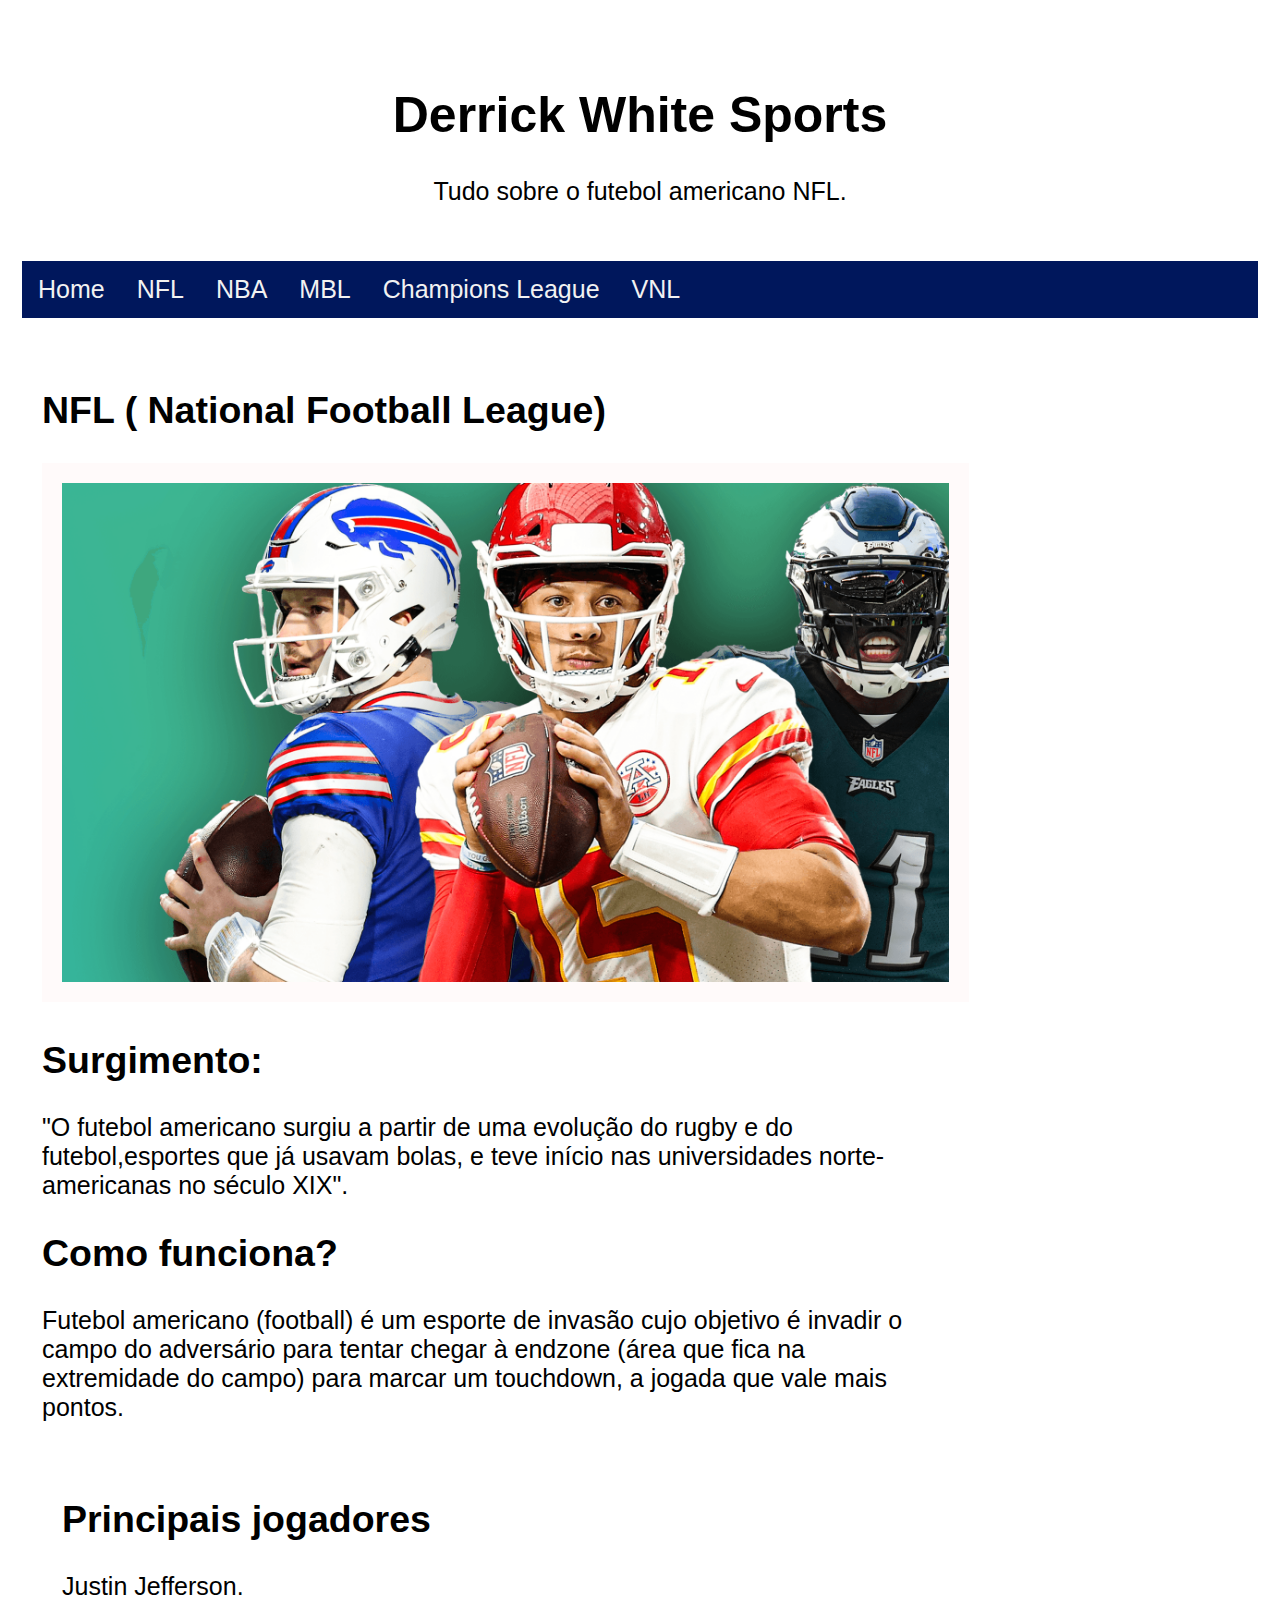
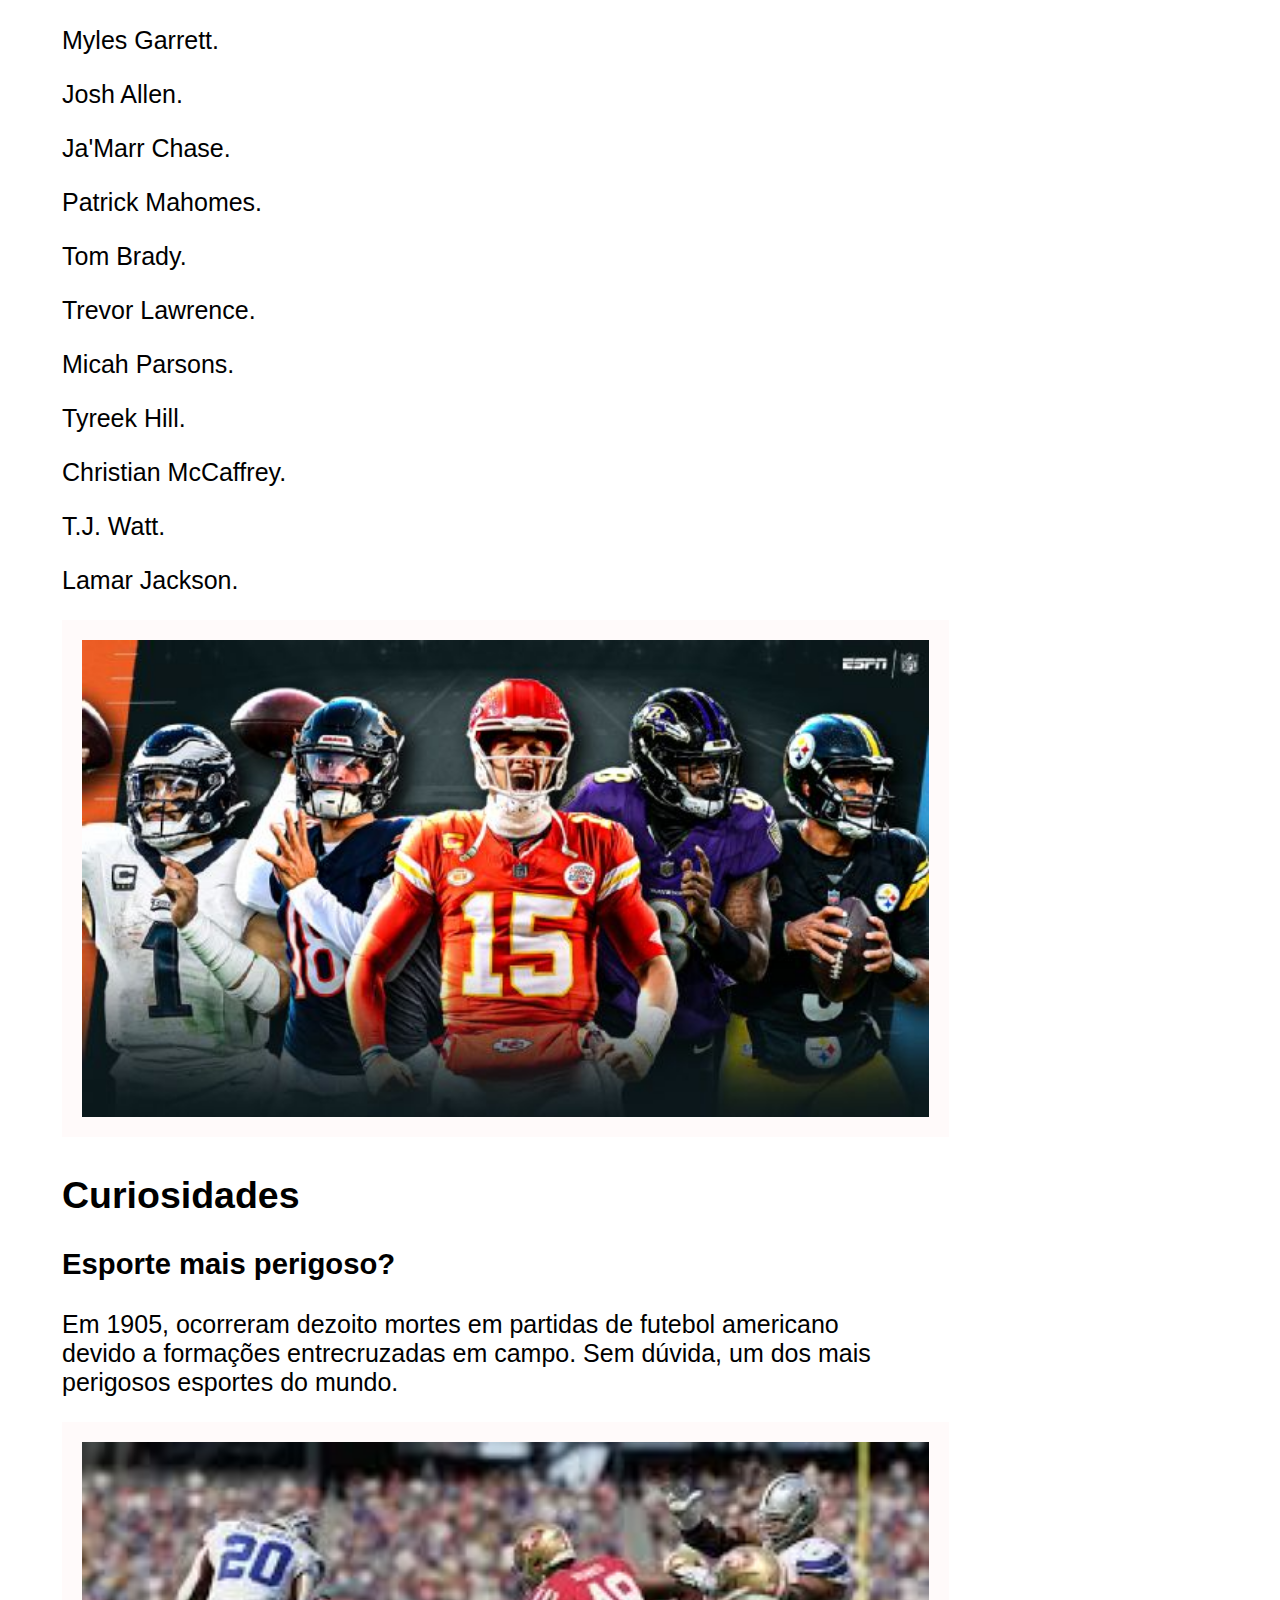
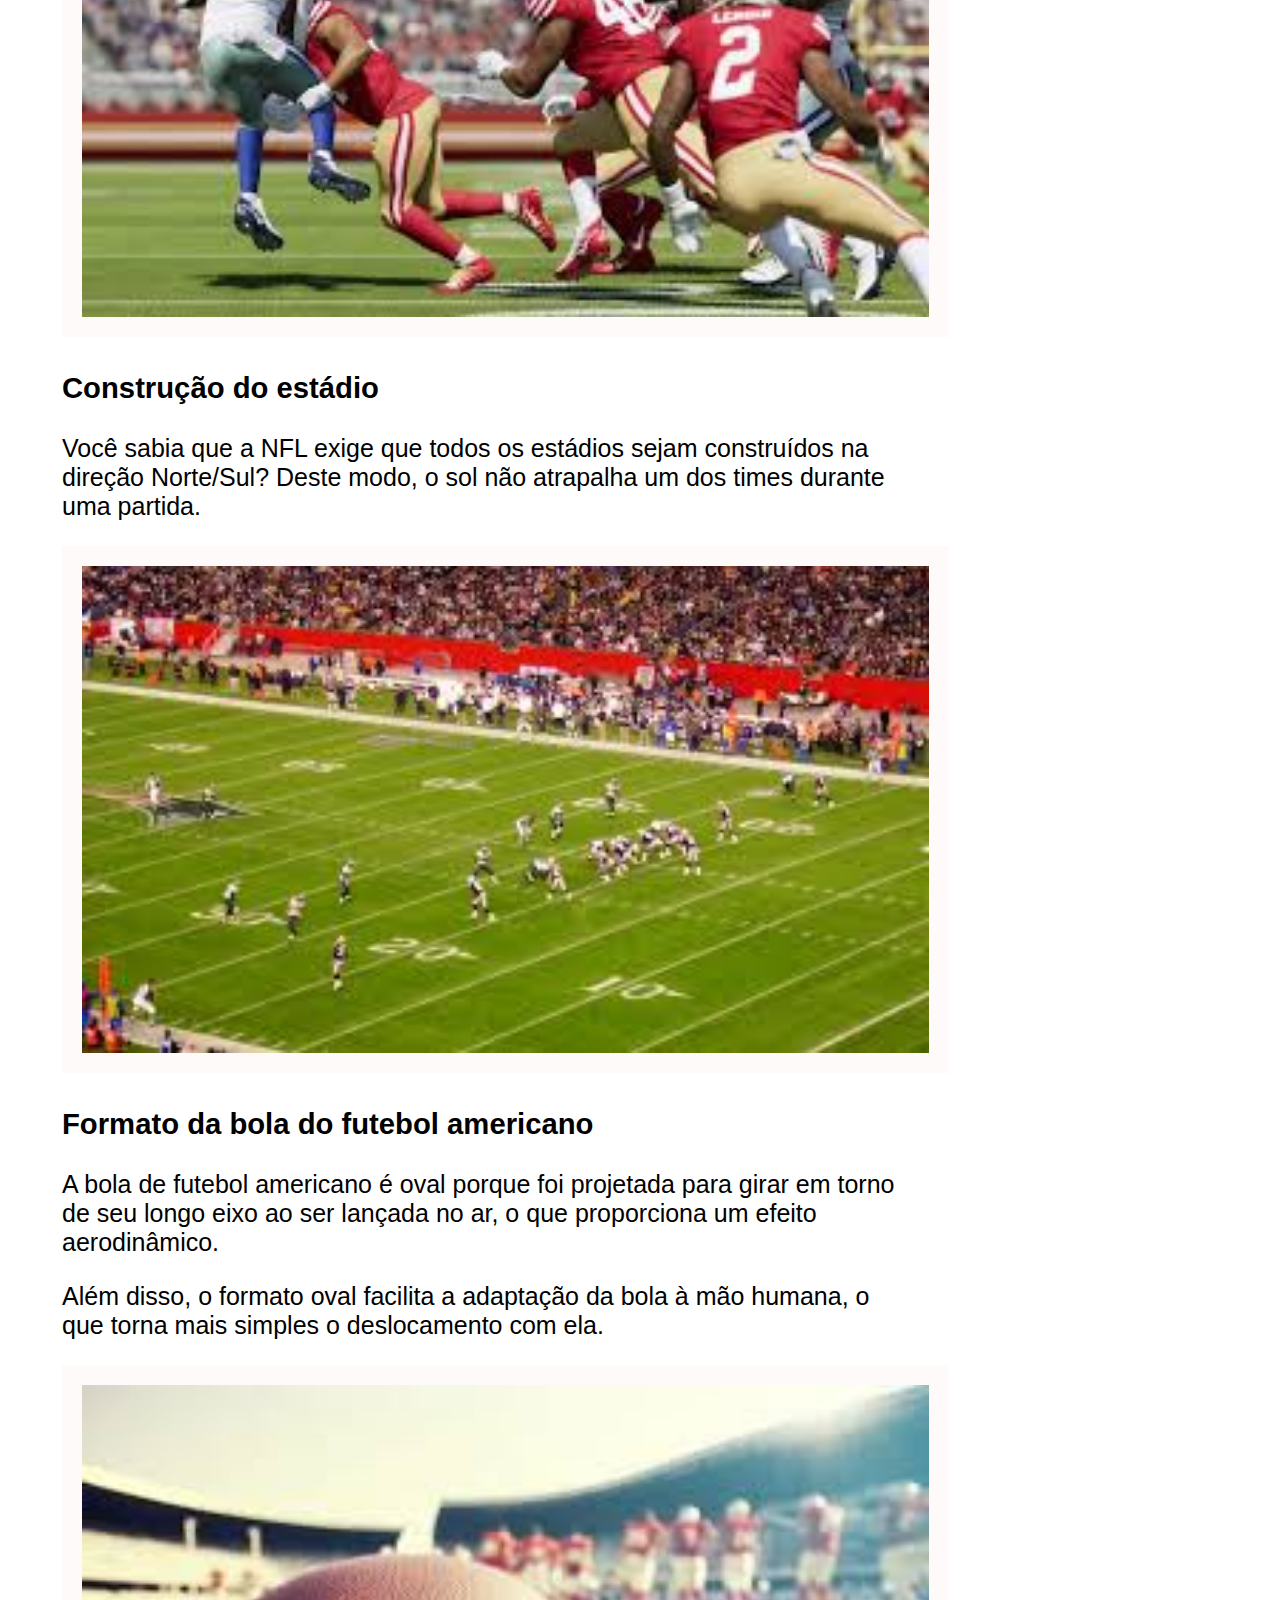
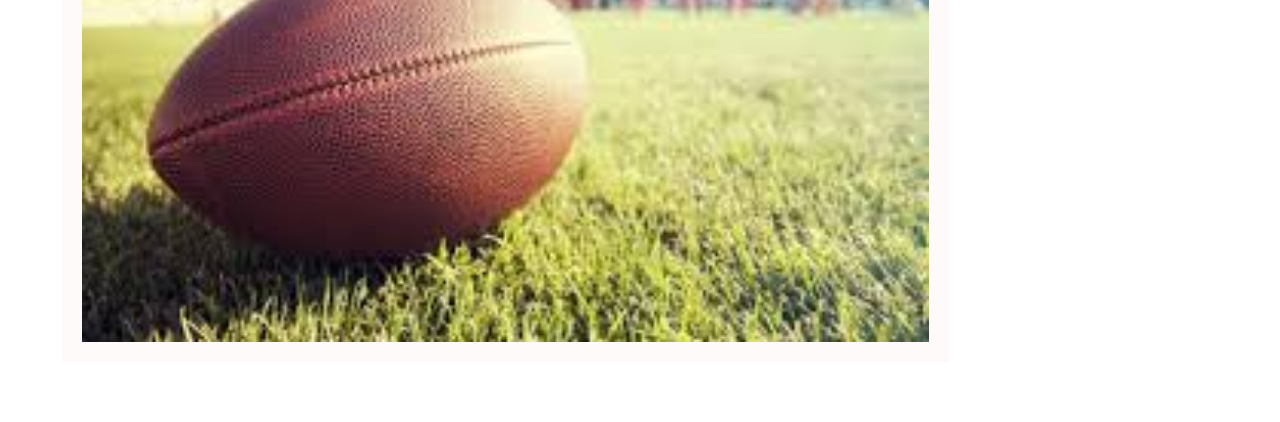
<file: index.html>
<!DOCTYPE html>
<html>

<head>
  <meta charset="utf-8">
  <meta name="viewport" content="width=device-width">
  <title>Derrick White Sports</title>
  <link href="style.css" rel="stylesheet" type="text/css" />

<body>
  
  <body>

  <div class="header">
    <h1>Derrick White Sports</h1>
    <p>Tudo sobre o futebol americano NFL.</p>
  </div>

  <div class="topnav">
    <a href="home.html">Home</a>
    <a href="index.html">NFL</a>
    <a href="nba.html">NBA</a>
    <a href="mbl.html">MBL</a>
    <a href="champions.html">Champions League</a>
    <a href="vnl.html" style="float:center">VNL</a>
    
  </div>

  <div class="row">
    <div class="leftcolumn">
      <div class="card">
        <h2>NFL ( National Football League) </h2> 
       <div> <img src="IMG/image.png" /div>
        <h2>Surgimento:</h2>
        <p>"O futebol americano surgiu a partir de uma evolução do rugby e do futebol,esportes que já usavam bolas, e teve início nas universidades norte-americanas no século XIX". <div>
          <h2> Como funciona?</h2>
      </div>
         <p>
           Futebol americano (football) é um esporte de invasão cujo objetivo é invadir o campo do adversário para tentar chegar à endzone (área que fica na extremidade do campo) para marcar um touchdown, a jogada que vale mais pontos.
        </p>
          </div>
          <div class="card">
            <h2>Principais jogadores</h2>
            <div> 
              <p>
                Justin Jefferson.
                <p>
                Myles Garrett.
                <p>
                Josh Allen.
                <p>
                Ja'Marr Chase.
                <p>
                Patrick Mahomes.
                <p>
                Tom Brady.
                <p>
                Trevor Lawrence.
                <p>
                Micah Parsons.
                <p>
                Tyreek Hill.
                <p>
                Christian McCaffrey.
                <p>
                T.J. Watt.
                <p>
                Lamar Jackson.
                <p>
                
              </p>
              <div> <img src="IMG/nfl 2.jpg" /div>

              <div>
                <h2> Curiosidades </h2>
          </div>
                <h3>Esporte mais perigoso? </h3>
                <p>
                  Em 1905, ocorreram dezoito mortes em partidas de futebol americano devido a formações entrecruzadas em campo. Sem dúvida, um dos mais perigosos esportes do mundo.
                </p>
              </div>

              <div> <img src="IMG/nfl 3.jpg"</div>
        <div>
          <h3>Construção do estádio </h3>
          <p>
            Você sabia que a NFL exige que todos os estádios sejam construídos na direção Norte/Sul? Deste modo, o sol não atrapalha um dos times durante uma partida.
            
          </p>
            <div> <img src="IMG/nfl 4.jpg"</div>
          <div> 
            <h3>Formato da bola do futebol americano</h3>
          </div>
          <p>
            A bola de futebol americano é oval porque foi projetada para girar em torno de seu longo eixo ao ser lançada no ar, o que proporciona um efeito aerodinâmico.
            <p>Além disso, o formato oval facilita a adaptação da bola à mão humana, o que torna mais simples o deslocamento com ela.</p>
          </p>
          <div> <img src="IMG/nfl 5.jpg"</div>


  </body>
  </html>
</file>
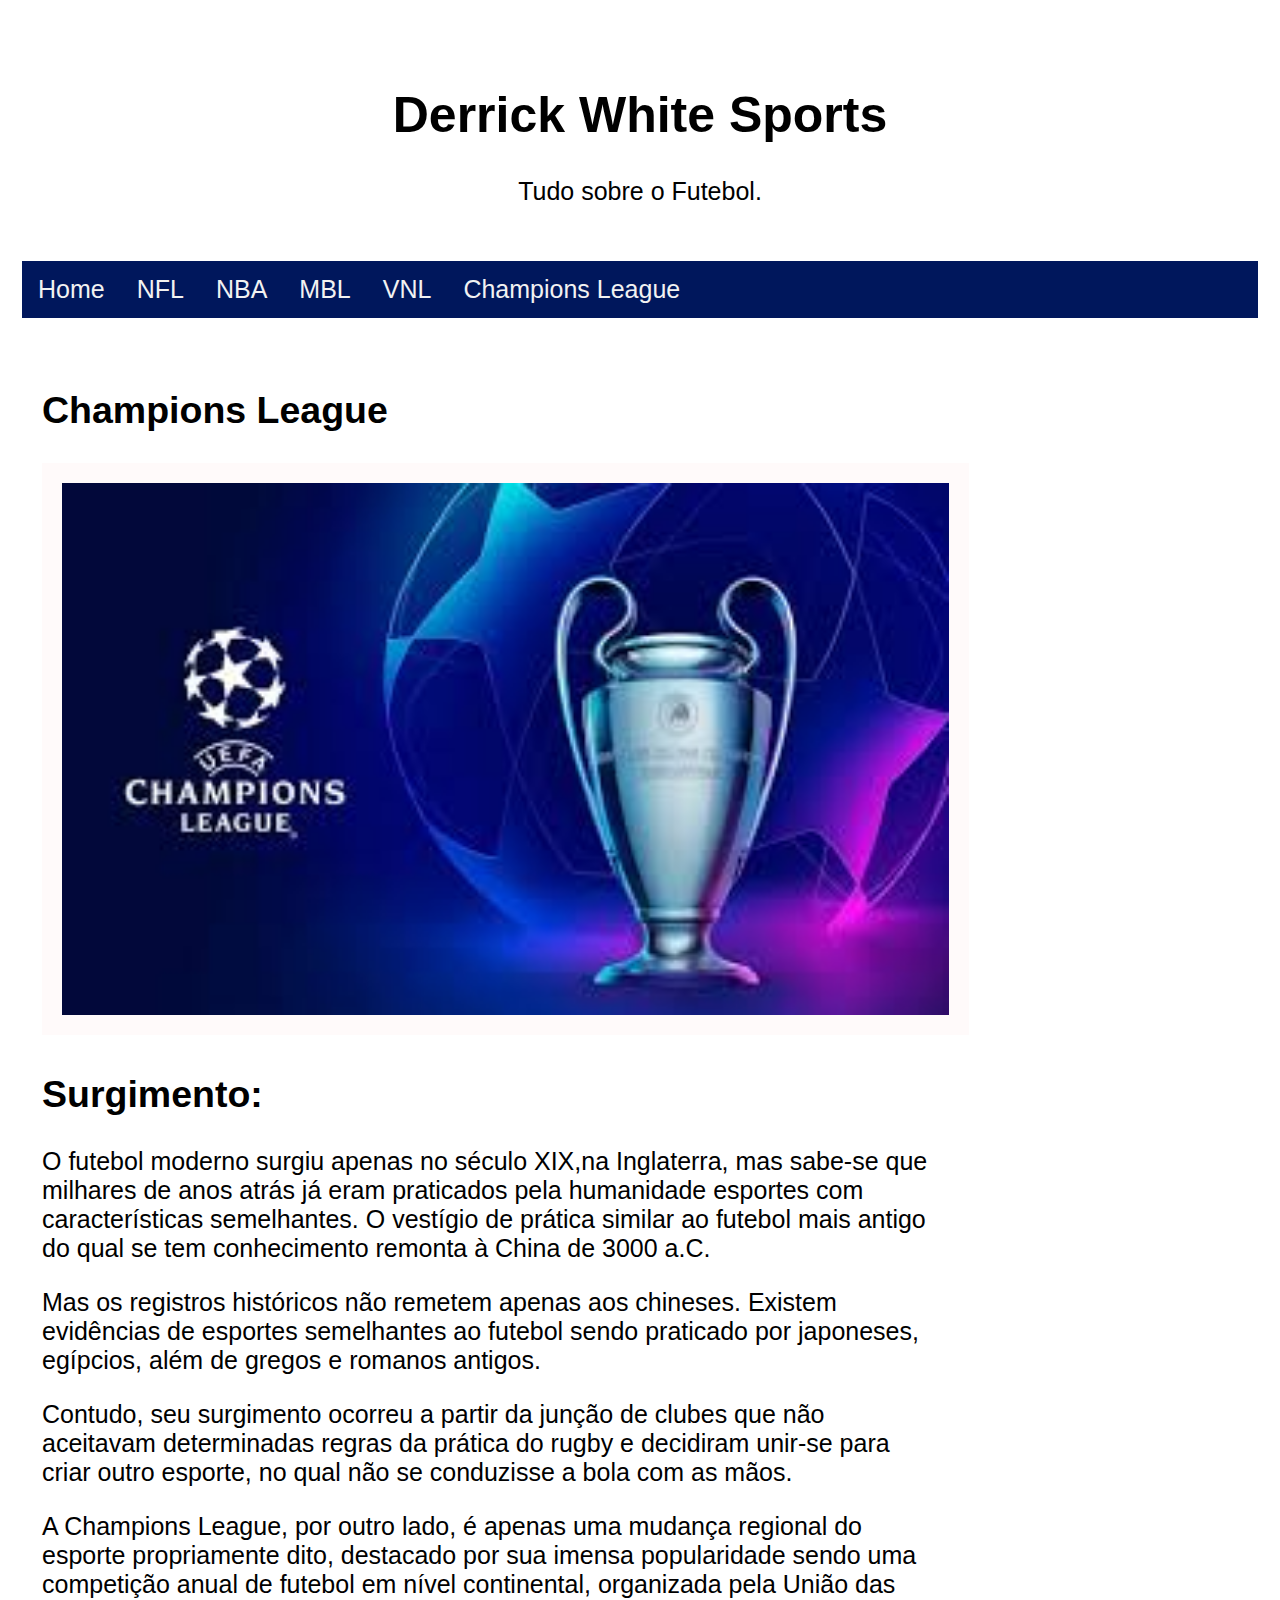
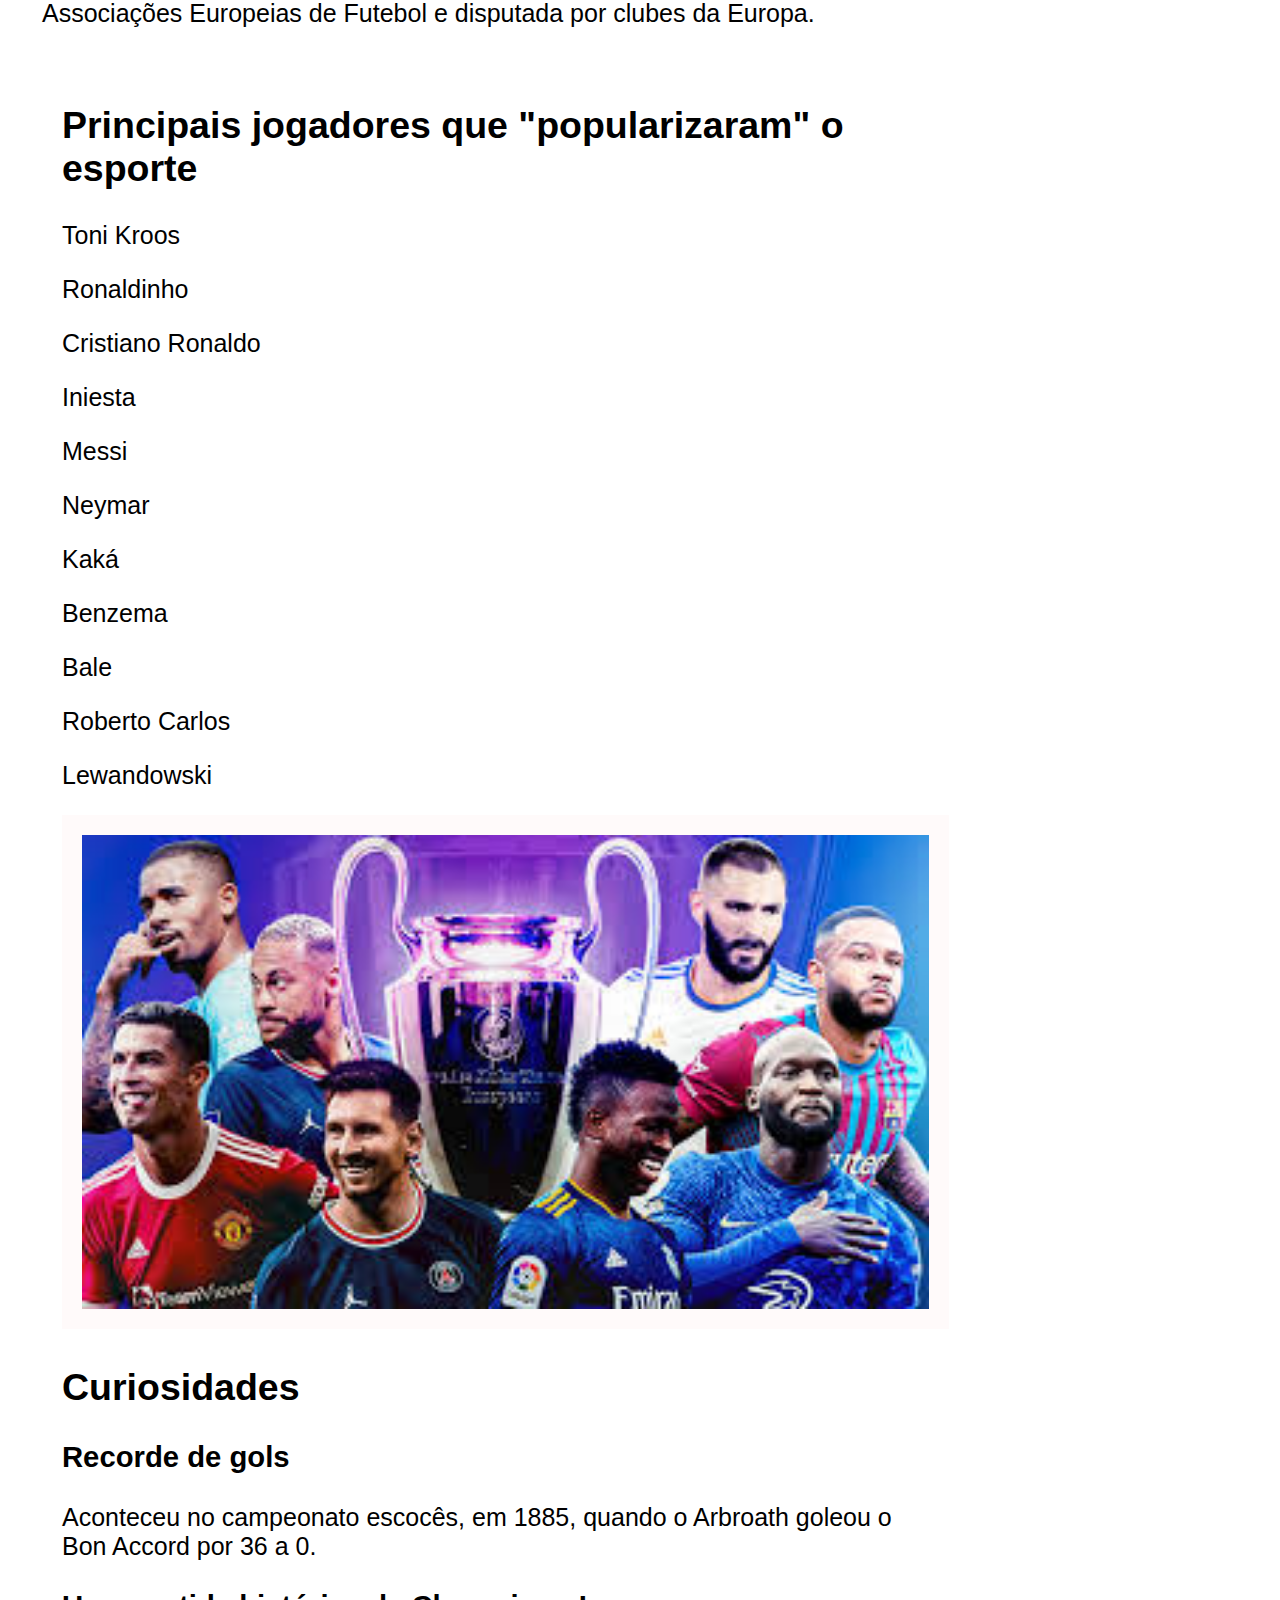
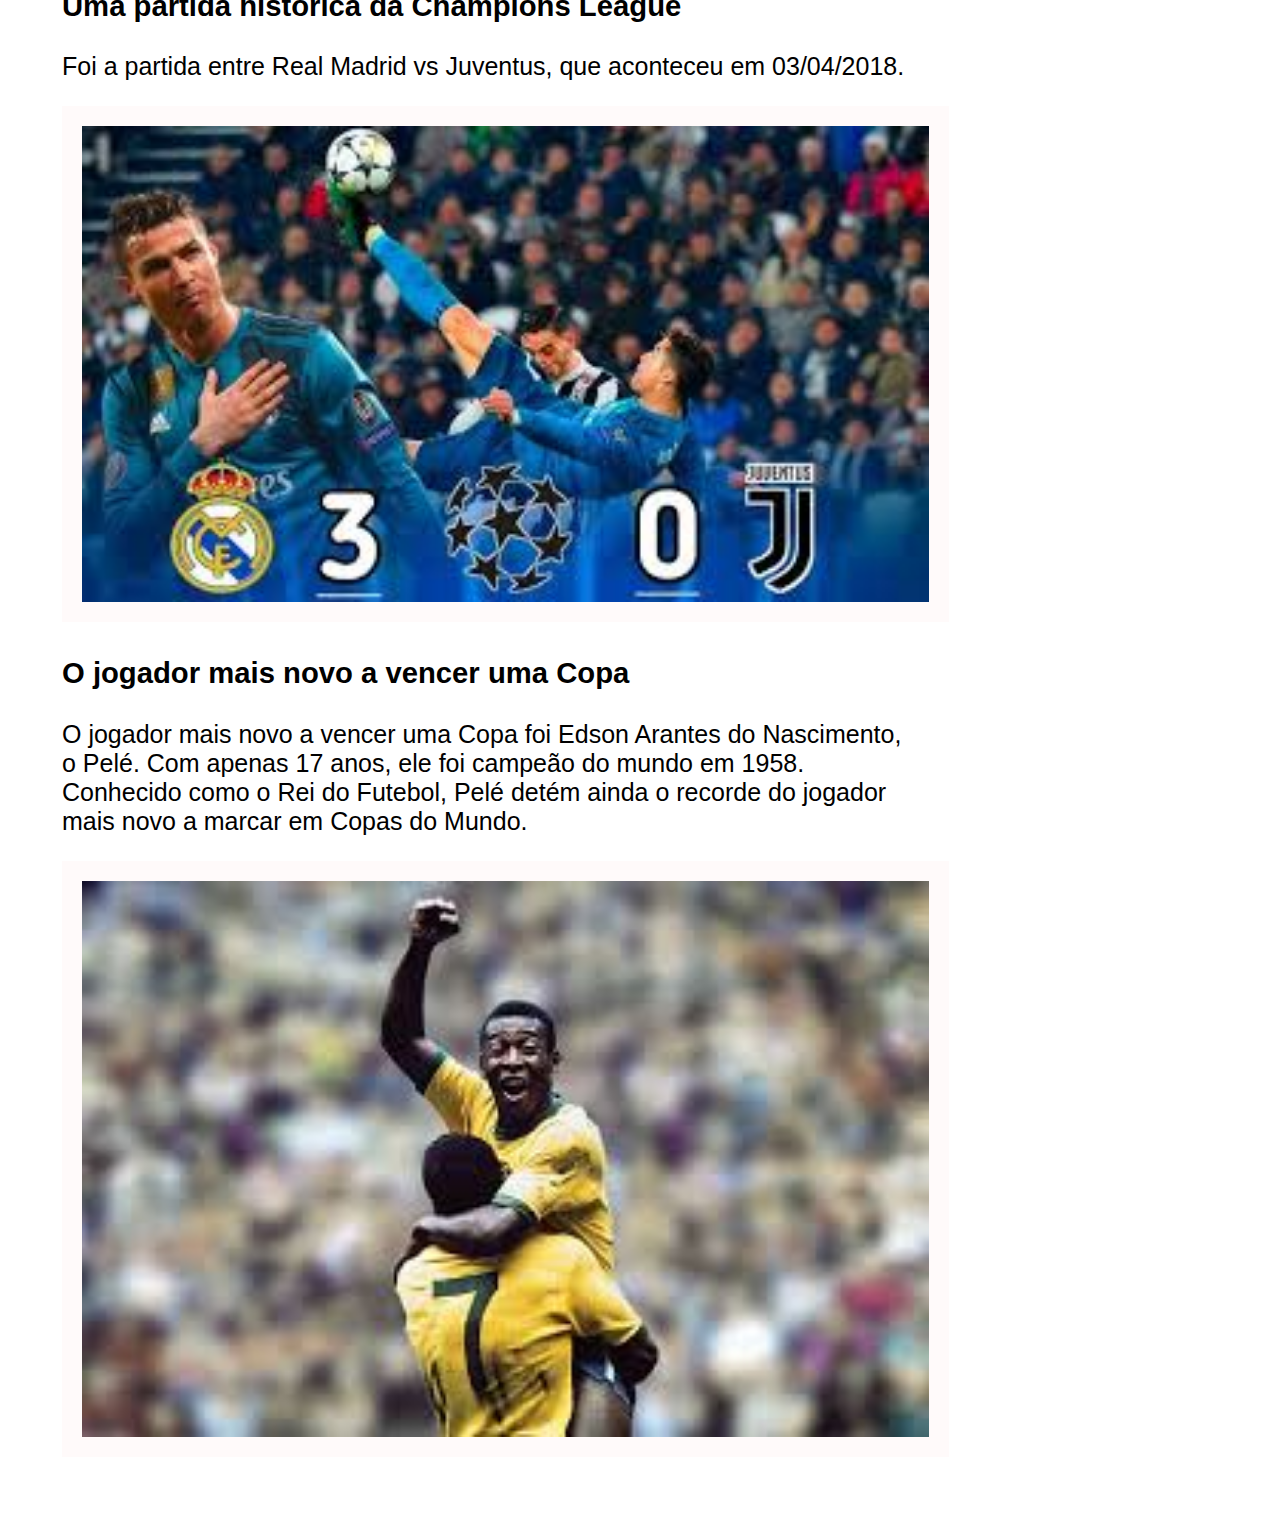
<file: champions.html>
<!DOCTYPE html>
<html>

<head>
  <meta charset="utf-8">
  <meta name="viewport" content="width=device-width">
  <title>Derrick White Sports</title>
  <link href="style.css" rel="stylesheet" type="text/css" />

<body>

  <body>

  <div class="header">
    <h1>Derrick White Sports</h1>
    <p>Tudo sobre o Futebol.</p>
  </div>

  <div class="topnav">
    <a href="home.html">Home</a>
    <a href="index.html">NFL</a>
    <a href="index.html">NBA</a>
    <a href="index.html">MBL</a>
    <a href="index.html" style="float:center">VNL</a>
     <a href="index.html">Champions League</a>
  </div>

  <div class="row">
    <div class="leftcolumn">
      <div class="card">
        <h2>Champions League</h2>
        <div> <img src="IMG/champions 1.jpg" /div>
        <h2> Surgimento:</h2>
        <p>
          O futebol moderno surgiu apenas no século XIX,na Inglaterra, mas sabe-se que milhares de anos atrás já eram praticados pela humanidade esportes com características semelhantes. O vestígio de prática similar ao futebol mais antigo do qual se tem conhecimento remonta à China de 3000 a.C.<p>
          Mas os registros históricos não remetem apenas aos chineses. Existem evidências de esportes semelhantes ao futebol sendo praticado por japoneses, egípcios, além de gregos e romanos antigos.
            <p>
          Contudo, seu surgimento ocorreu a partir da junção de clubes que não aceitavam determinadas regras da prática do rugby e decidiram unir-se para criar outro esporte, no qual não se conduzisse a bola com as mãos.
              <p>
          A Champions League, por outro lado, é apenas uma mudança regional do esporte propriamente dito, destacado por sua imensa popularidade sendo uma competição anual de futebol em nível continental, organizada pela União das Associações Europeias de Futebol e disputada por clubes da Europa. 
              
          
      </p>
      </div>
      <div class="card">
  <h2>Principais jogadores que "popularizaram" o esporte</h2>
        <div> 
          <p>
            Toni Kroos
            
            <p>
              Ronaldinho
           
            <p>
              Cristiano Ronaldo
          
            <p>
              Iniesta
            
            <p>
              Messi
            
            <p>
              Neymar
            
            <p>
              Kaká
            
            <p>
              Benzema
              
            
              <p>
                Bale
            
                <p>
                  Roberto Carlos
            
                  <p>
                    Lewandowski
          </p>
          <div> <img src="IMG/champions 2.jpg" /div>

          <div>
            <h2> Curiosidades </h2>
      </div>
            <h3> Recorde de gols </h3>
            <p>
              Aconteceu no campeonato escocês, em 1885, quando o Arbroath goleou o Bon Accord por 36 a 0.
              
               </p>
          </div>

         
    <div>
      <h3> Uma partida histórica da Champions League</h3>
      <p>
        Foi a partida entre Real Madrid vs Juventus, que aconteceu em 03/04/2018.
       

      </p>
        <div> <img src="IMG/champions 3.jpg"</div>
      <h3> O jogador mais novo a vencer uma Copa</h3>
      <p>
        O jogador mais novo a vencer uma Copa foi Edson Arantes do Nascimento, o Pelé. Com apenas 17 anos, ele foi campeão do mundo em 1958. Conhecido como o Rei do Futebol, Pelé detém ainda o recorde do jogador mais novo a marcar em Copas do Mundo.
        </p>
      <div> <img src="IMG/champions 4.jpg"</div>
     


  </body>
  </html>
</file>
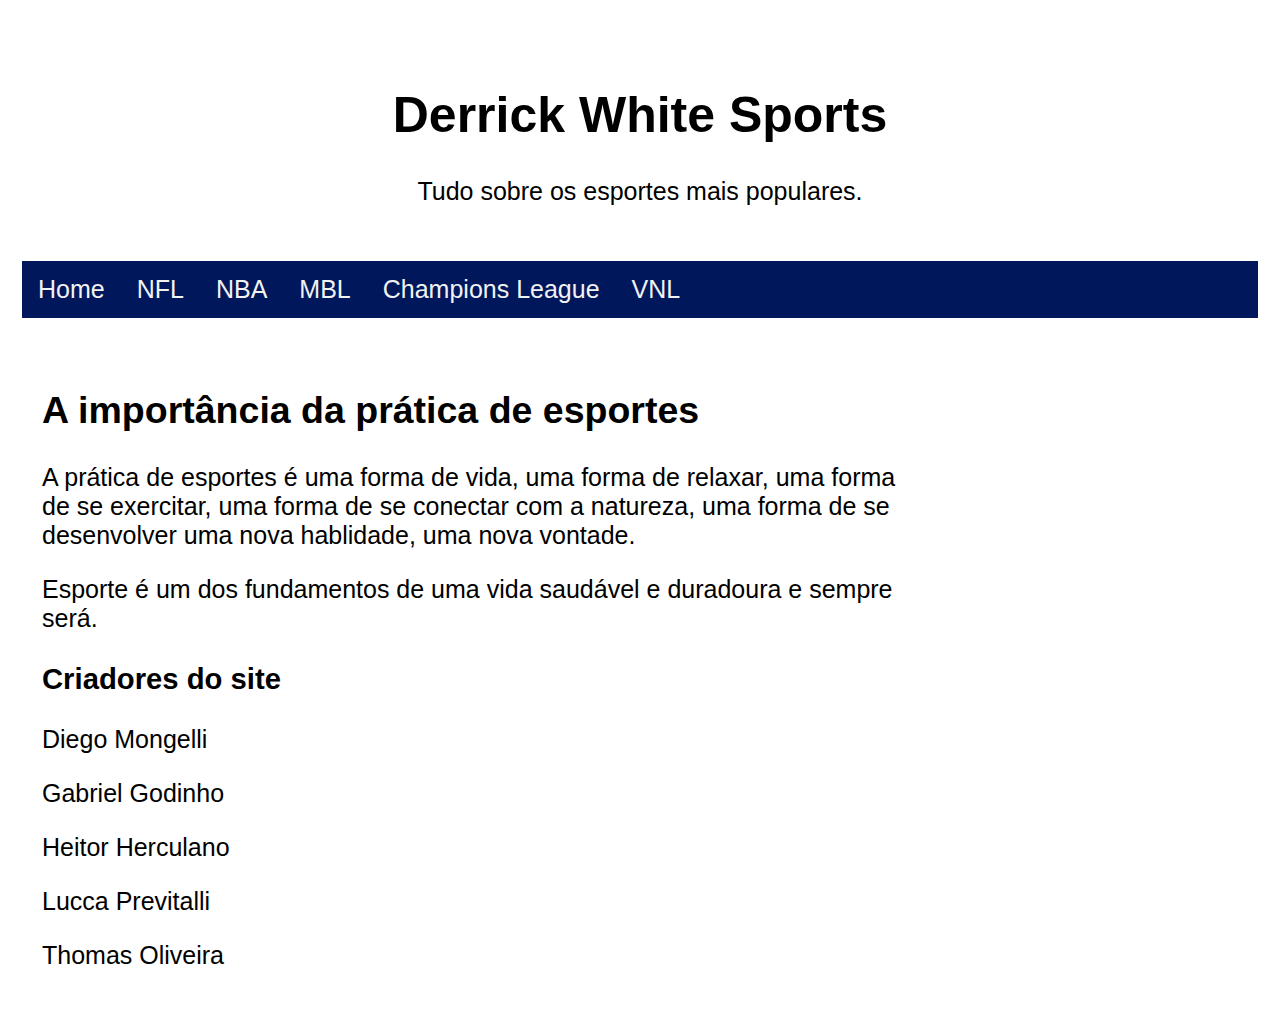
<file: home.html>
<!DOCTYPE html>
<html>

<head>
  <meta charset="utf-8">
  <meta name="viewport" content="width=device-width">
  <title>Derrick White Sports</title>
  <link href="style.css" rel="stylesheet" type="text/css" />

<body>

  <body>

  <div class="header">
    <h1>Derrick White Sports</h1>
    <p>Tudo sobre os esportes mais populares.</p>
  </div>

  <div class="topnav">
    <a href="home.html">Home</a>
    <a href="index.html">NFL</a>
    <a href="nba.html">NBA</a>
    <a href="mbl.html">MBL</a>
    <a href="champions.html">Champions League</a>
    <a href="vnl.html" style="float:center">VNL</a>
  </div>

  <div class="row">
    <div class="leftcolumn">
      <div class="card">
        <h2> A importância da prática de esportes</h2>
        <div>
          <p>
            A prática de esportes é uma forma de vida, uma forma de relaxar, uma forma de se exercitar, uma forma de se conectar com a natureza, uma forma de se desenvolver uma nova hablidade, uma nova vontade. 
            <p>
            Esporte é um dos fundamentos de uma vida saudável e duradoura e sempre será.
          </p>
        </div>
        <h3>
          Criadores do site
        </h3>
        <p>
          Diego Mongelli
          <p>
          Gabriel Godinho
            <p>
          Heitor Herculano
              <p>
          Lucca Previtalli
                <p>
          Thomas Oliveira
        </p>
</file>
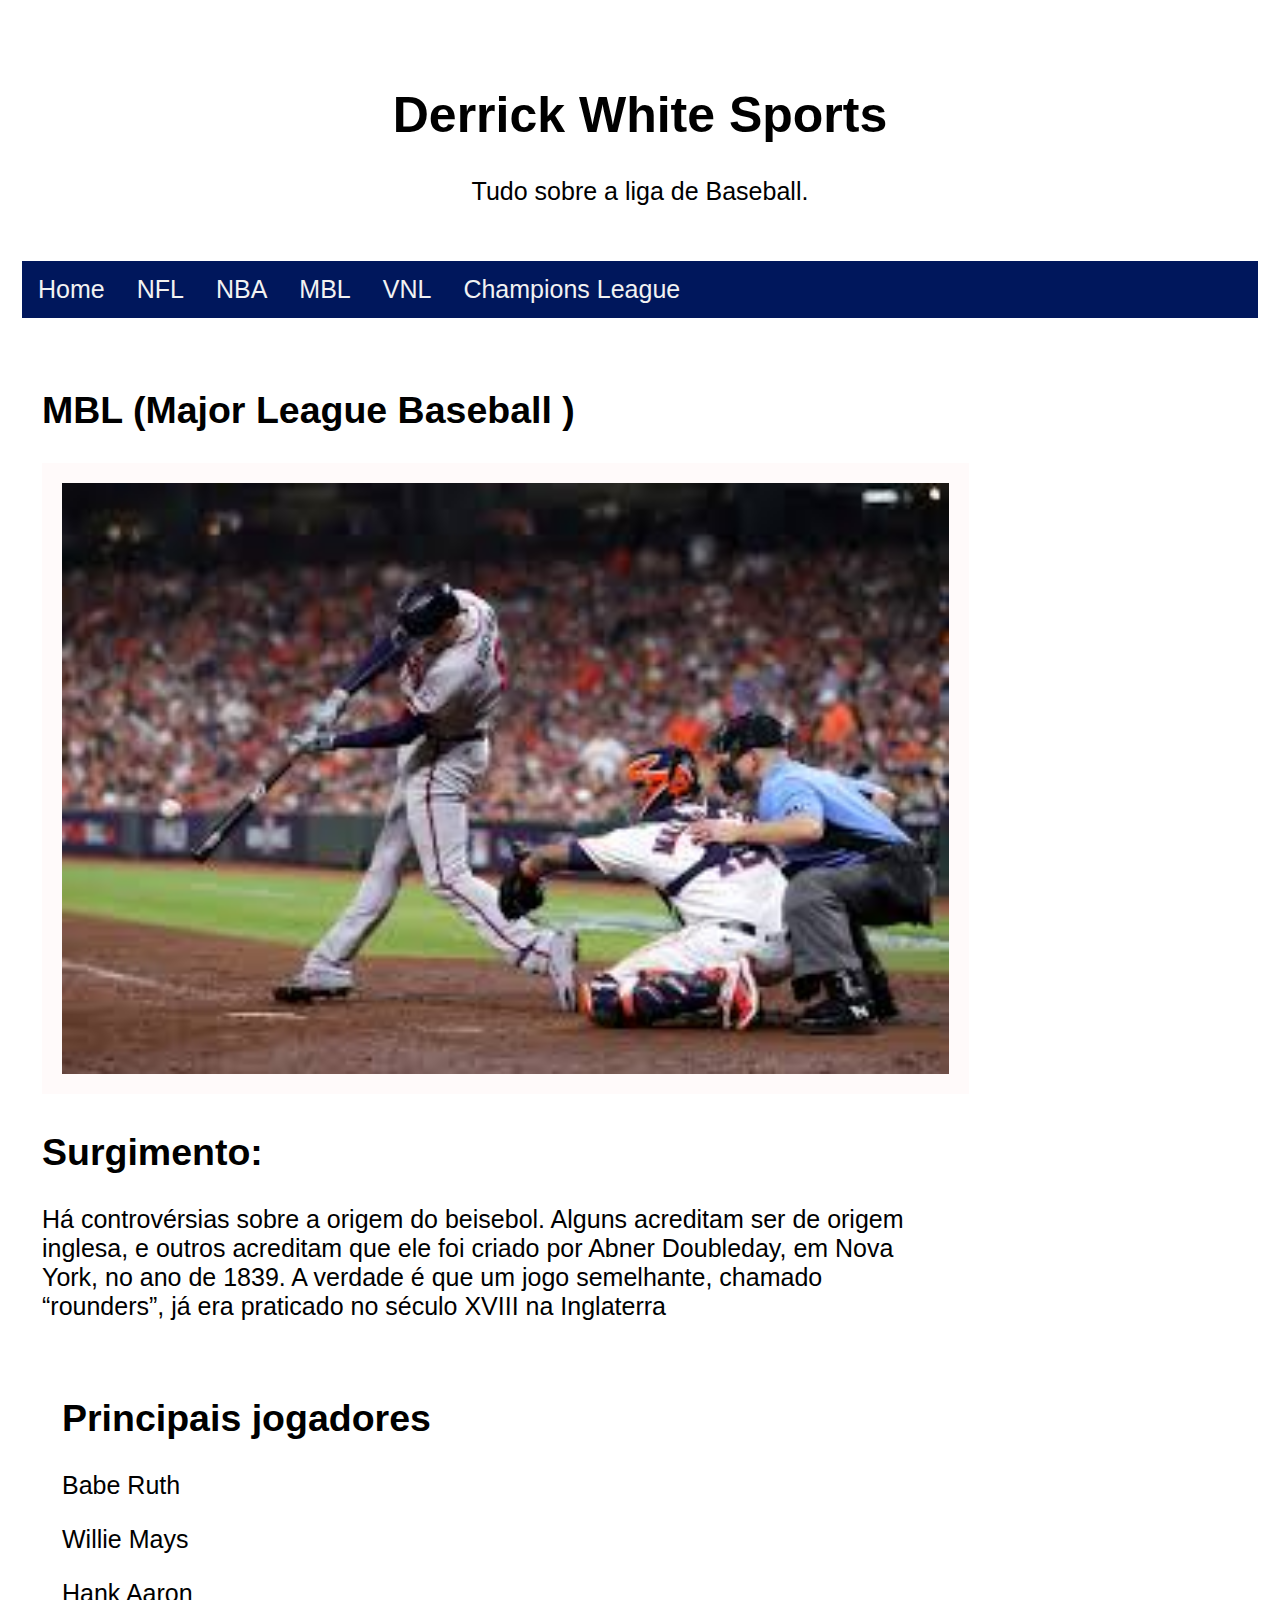
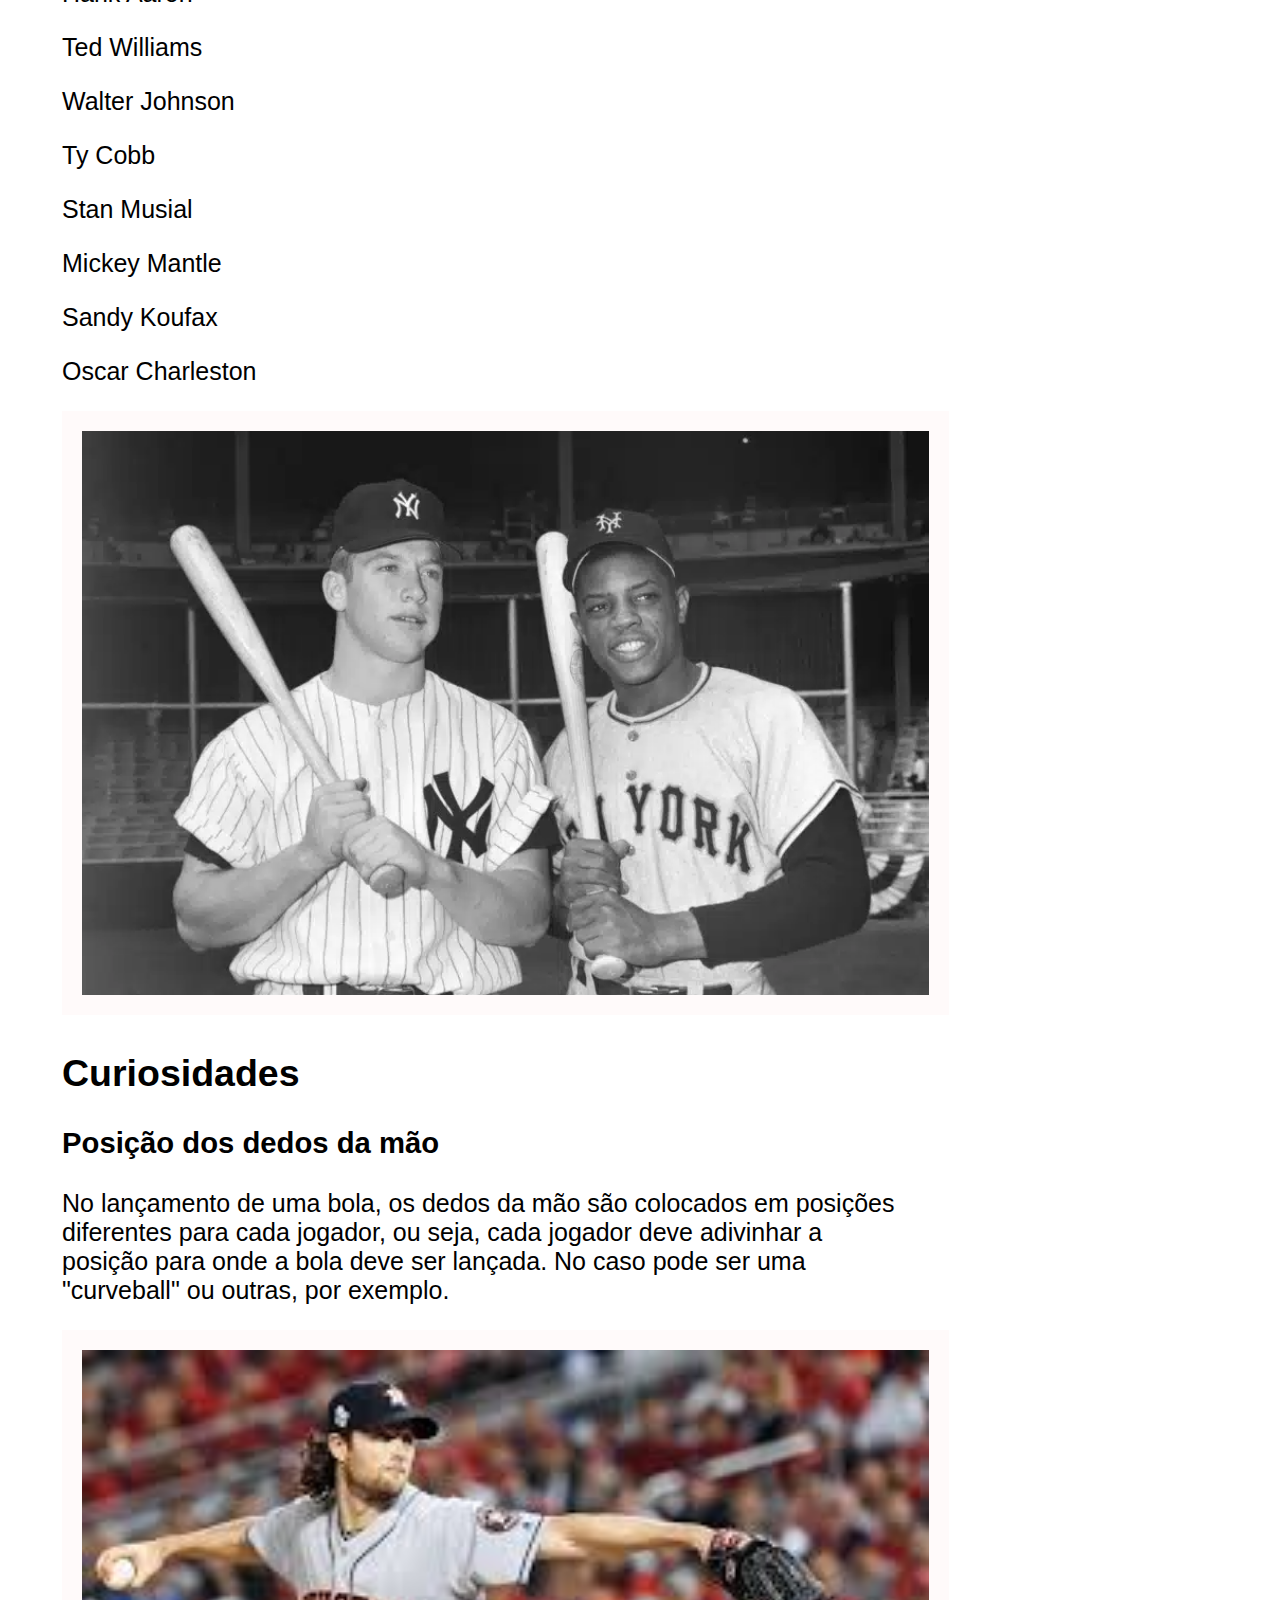
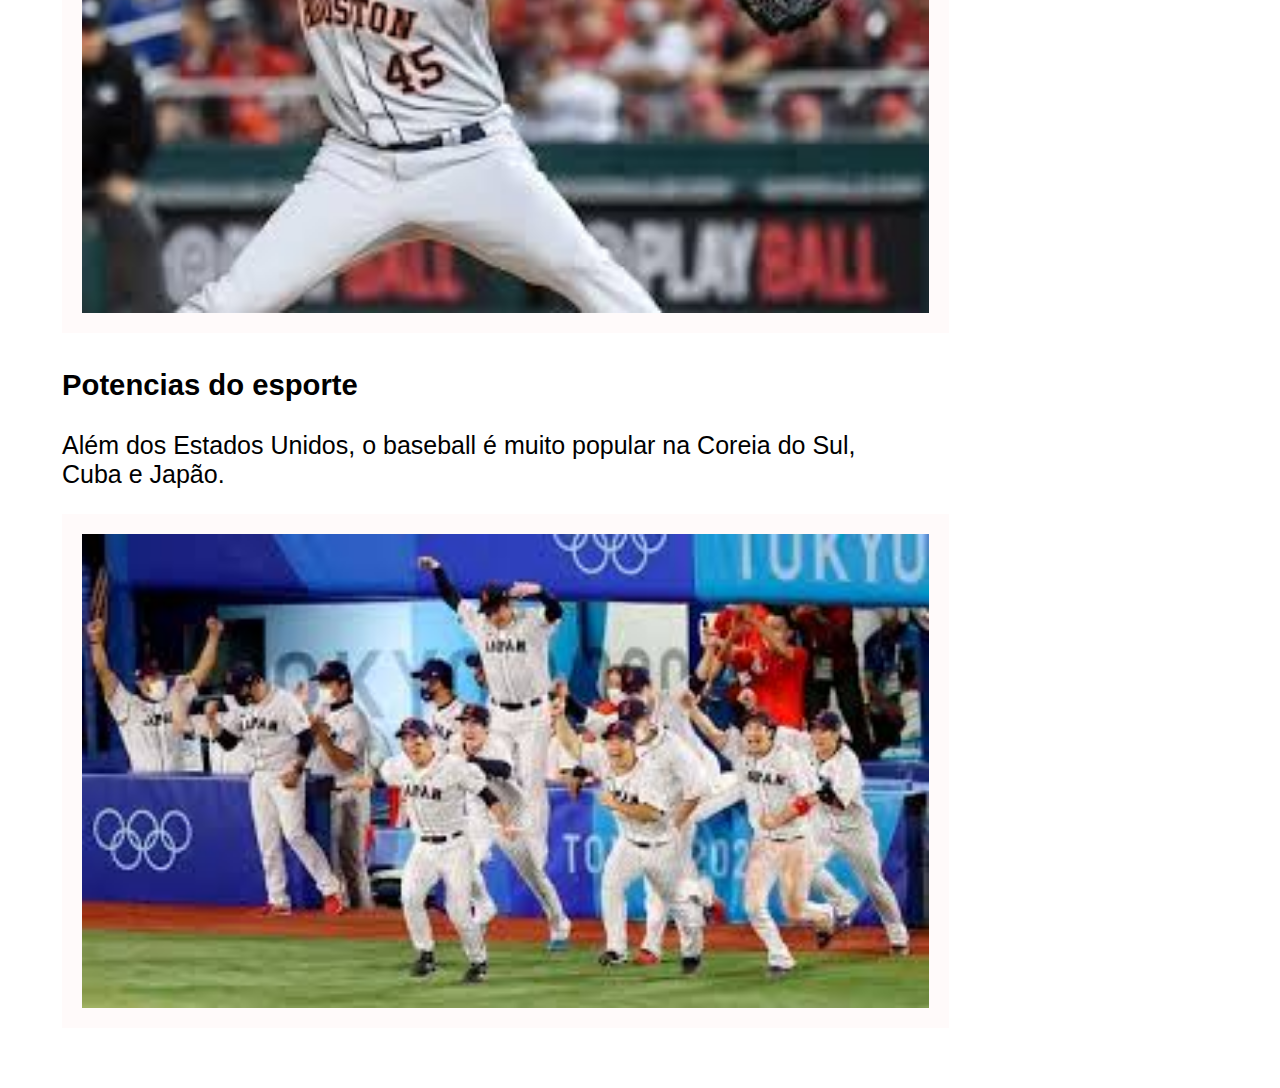
<file: mbl.html>
<!DOCTYPE html>
<html>

<head>
  <meta charset="utf-8">
  <meta name="viewport" content="width=device-width">
  <title>Derrick White Sports</title>
  <link href="style.css" rel="stylesheet" type="text/css" />

<body>

  <body>

  <div class="header">
    <h1>Derrick White Sports</h1>
    <p>Tudo sobre a liga de Baseball.</p>
  </div>

  <div class="topnav">
    <a href="home.html">Home</a>
    <a href="index.html">NFL</a>
    <a href="index.html">NBA</a>
    <a href="index.html">MBL</a>
    <a href="index.html" style="float:center">VNL</a>
     <a href="index.html">Champions League</a>
  </div>

  <div class="row">
    <div class="leftcolumn">
      <div class="card">
        <h2>MBL (Major League Baseball )</h2>
        <div> <img src="IMG/mbl 1.jpg" /div>
        <h2> Surgimento:</h2>
        <p>Há controvérsias sobre a origem do beisebol. Alguns acreditam ser de origem inglesa, e outros acreditam que ele foi criado por Abner Doubleday, em Nova York, no ano de 1839. A verdade é que um jogo semelhante, chamado “rounders”, já era praticado no século XVIII na Inglaterra
      </p>
      </div>
      <div class="card">
        <h2>Principais jogadores</h2>
        <div> 
          <p>
            Babe Ruth
            <p>
            Willie Mays
            <p>
            Hank Aaron
            <p>
            Ted Williams
            <p>
            Walter Johnson
            <p>
            Ty Cobb
            <p>
            Stan Musial
            <p>
            Mickey Mantle
            <p>
            Sandy Koufax
            <p>
            Oscar Charleston
            <p>
          </p>
          <div> <img src="IMG/mbl 2.webp" /div>

          <div>
            <h2> Curiosidades </h2>
      </div>
            <h3>Posição dos dedos da mão </h3>
            <p>
              No lançamento de uma bola, os dedos da mão são colocados em posições diferentes para cada jogador, ou seja, cada jogador deve adivinhar a posição para onde a bola deve ser lançada. No caso pode ser uma "curveball" ou outras, por exemplo.
               </p>
          </div>

          <div> <img src="IMG/mbl 3.jpg"</div>
    <div>
      <h3> Potencias do esporte </h3>
      <p>
        Além dos Estados Unidos, o baseball é muito popular na Coreia do Sul, Cuba e Japão.
       
      </p>
        <div> <img src="IMG/mbl 4.jpg"</div>


  </body>
  </html>
</file>
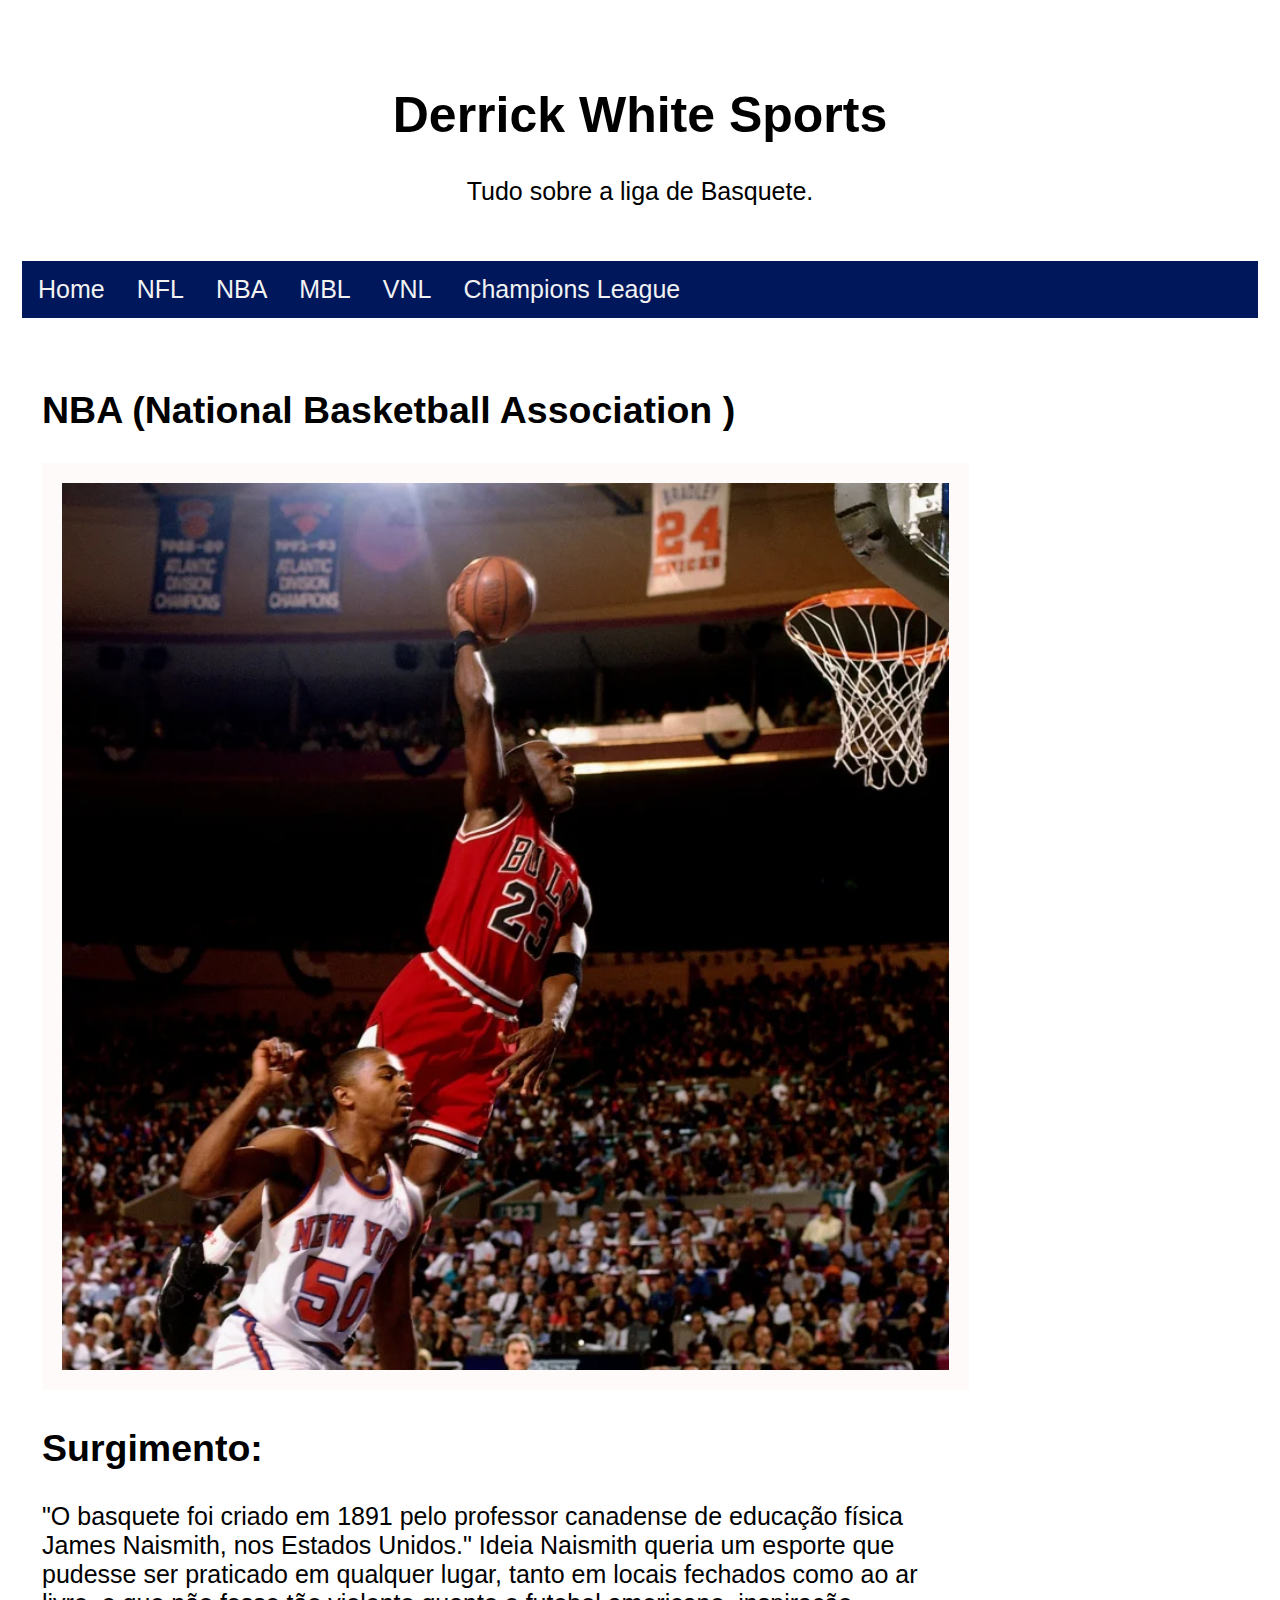
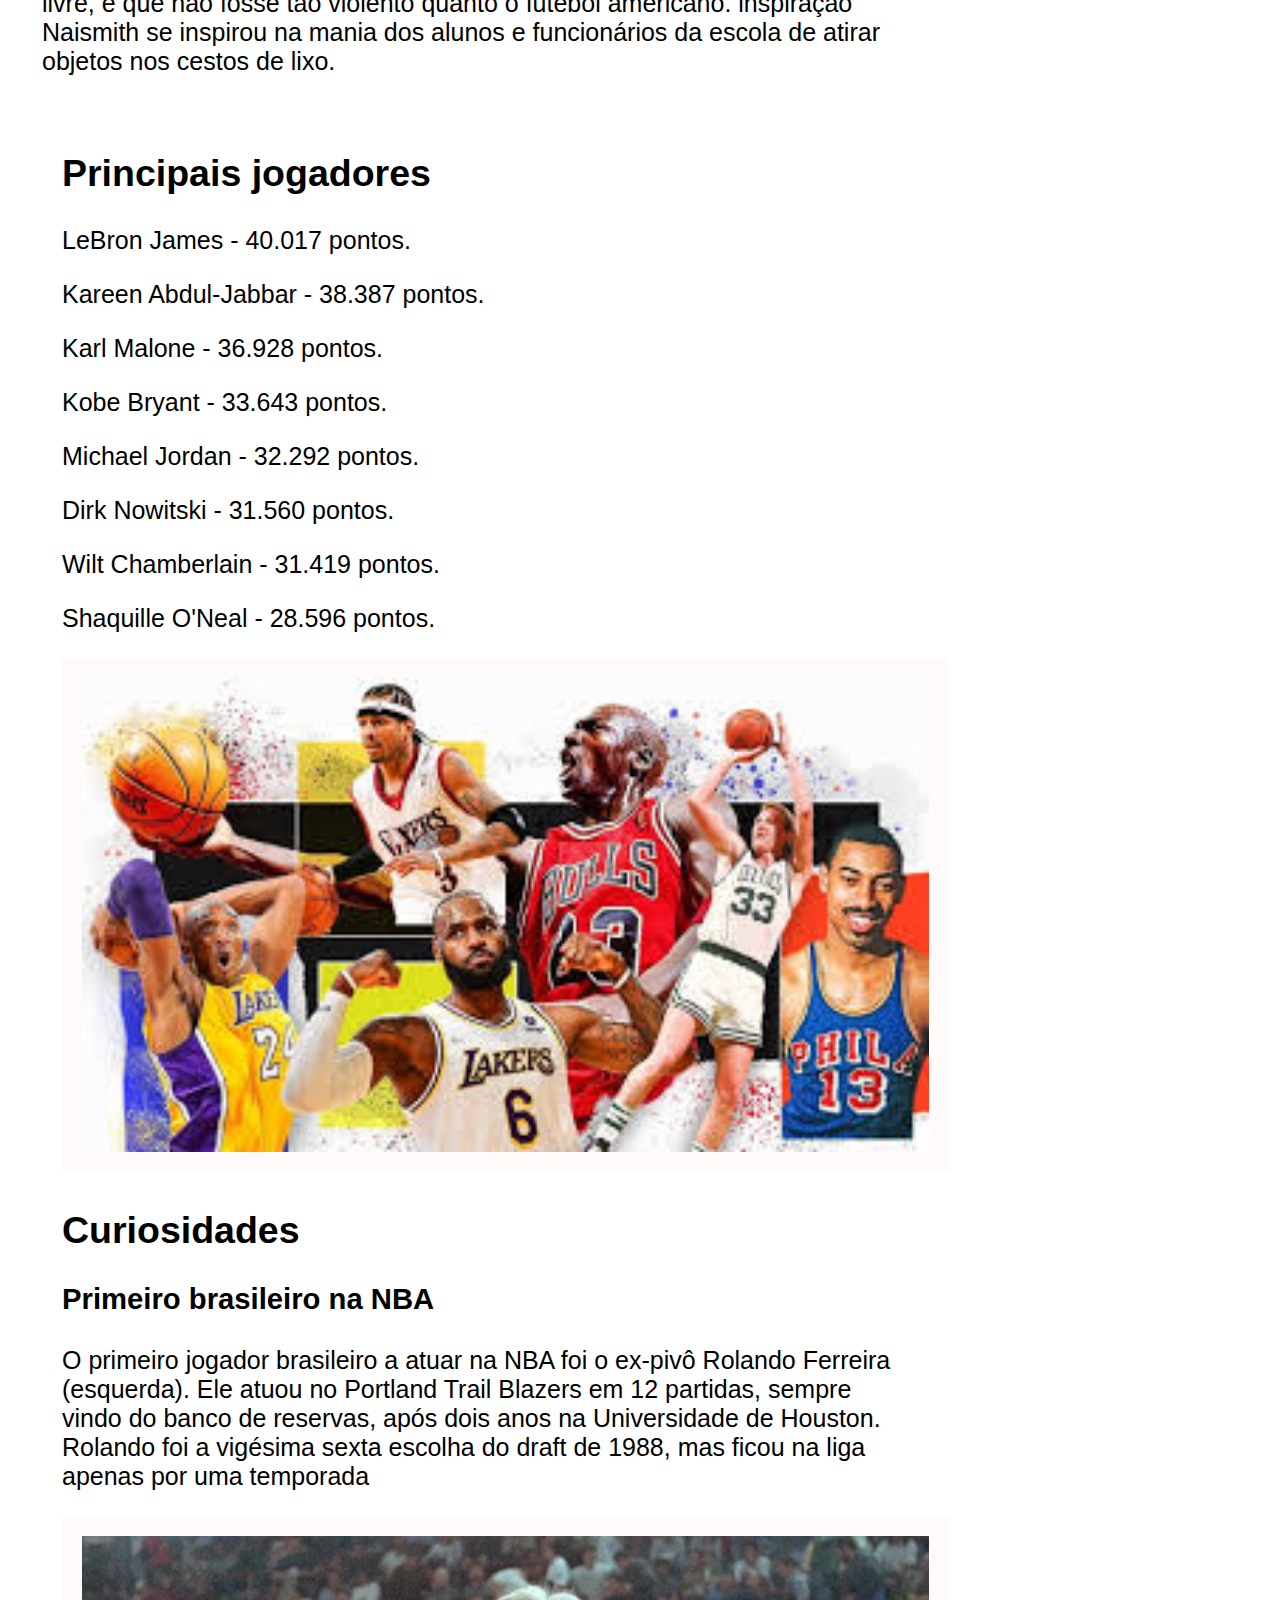
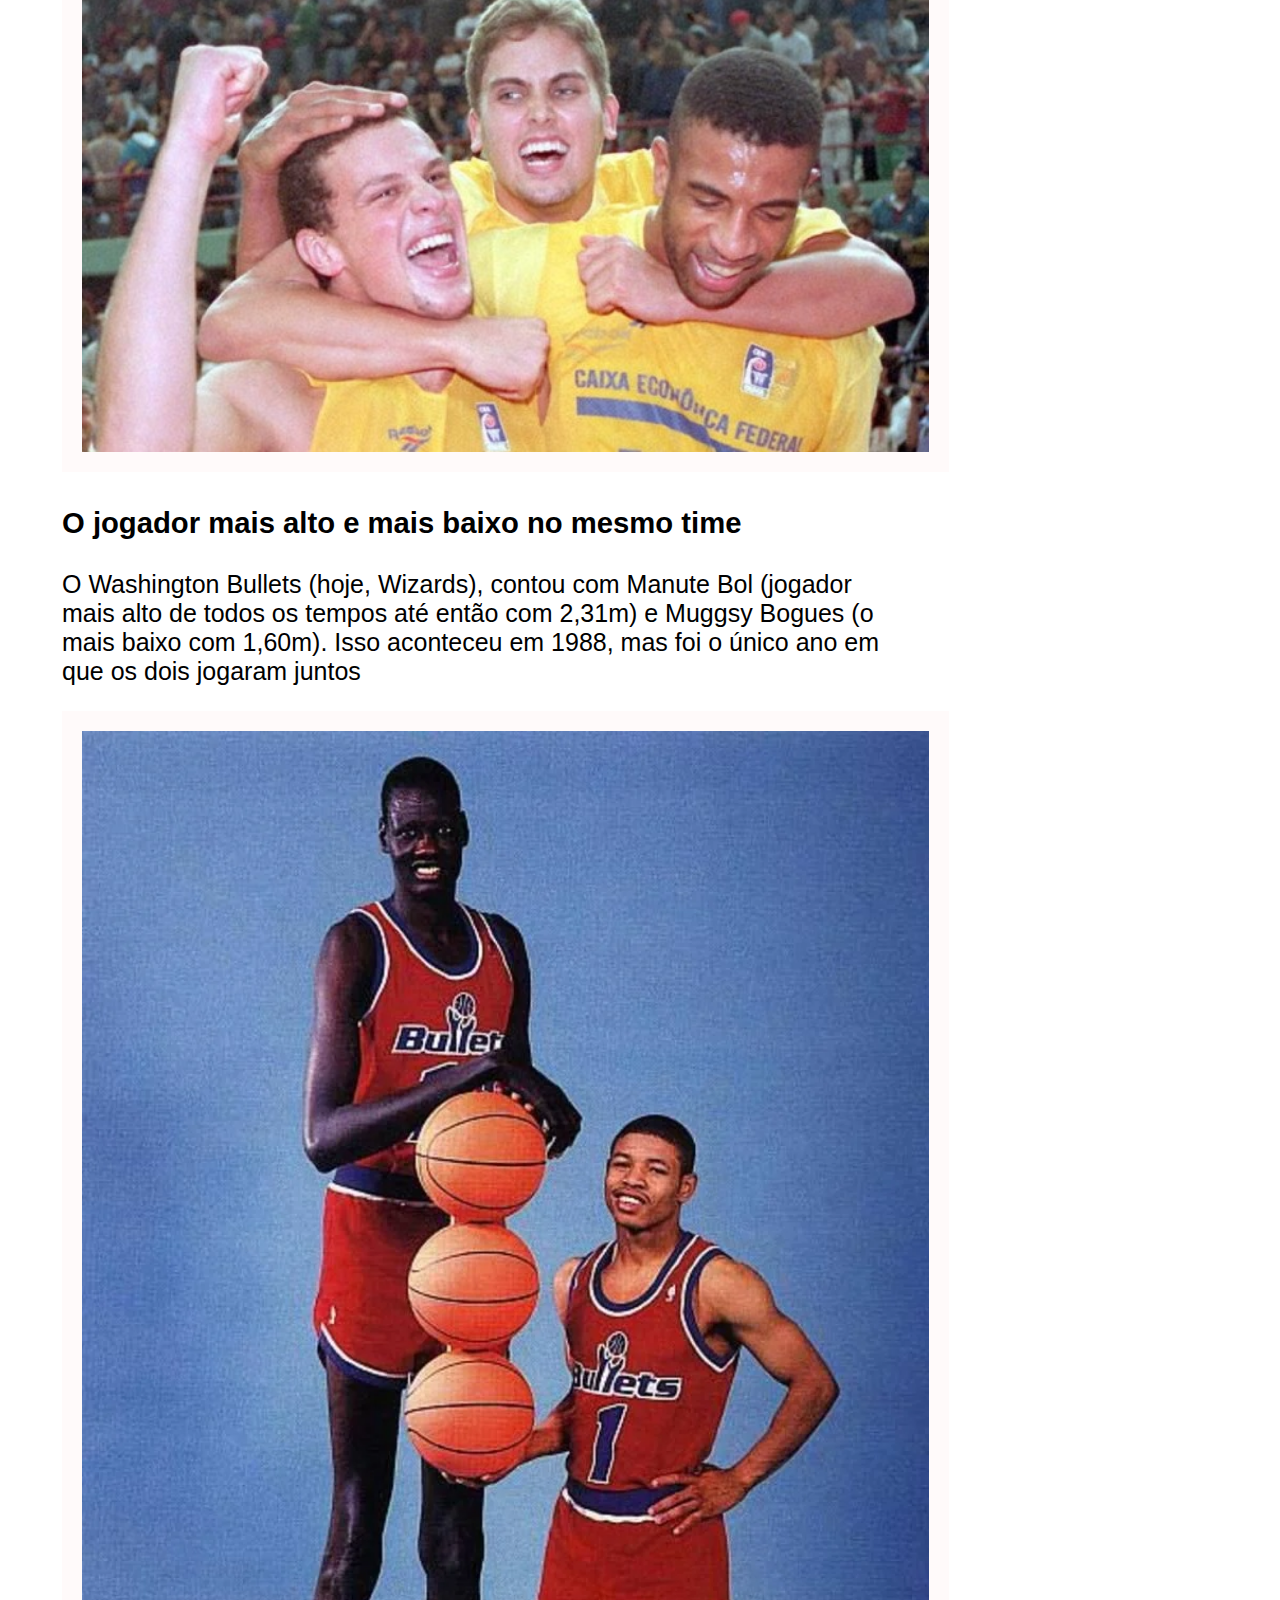
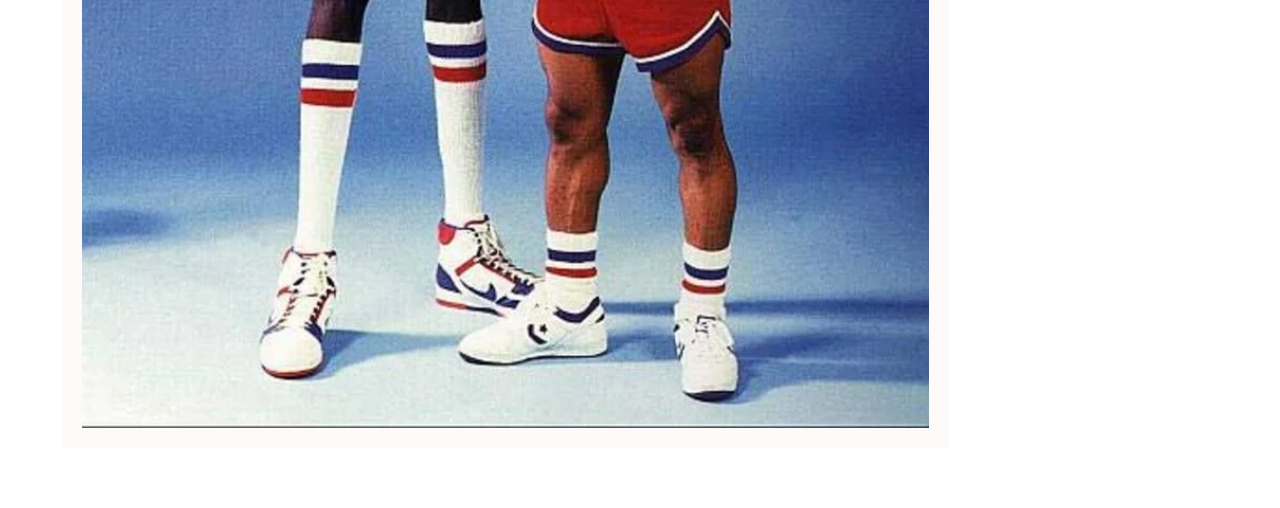
<file: nba.html>
<!DOCTYPE html>
<html>

<head>
  <meta charset="utf-8">
  <meta name="viewport" content="width=device-width">
  <title>Derrick White Sports</title>
  <link href="style.css" rel="stylesheet" type="text/css" />

<body>

  <body>

  <div class="header">
    <h1>Derrick White Sports</h1>
    <p>Tudo sobre a liga de Basquete.</p>
  </div>

  <div class="topnav">
    <a href="home.html">Home</a>
    <a href="index.html">NFL</a>
    <a href="index.html">NBA</a>
    <a href="index.html">MBL</a>
    <a href="index.html" style="float:center">VNL</a>
    <a href="index.html">Champions League</a>
  </div>

  <div class="row">
    <div class="leftcolumn">
      <div class="card">
        <h2>NBA (National Basketball Association )</h2>
        <div> <img src="IMG/trabalho tito nba.webp" /div>
        <h2> Surgimento:</h2>
        <p>"O basquete foi criado em 1891 pelo professor canadense de educação física James Naismith, nos Estados Unidos."
          Ideia
          Naismith queria um esporte que pudesse ser praticado em qualquer lugar, tanto em locais fechados como ao ar livre, e que não fosse tão violento quanto o futebol americano. 
          inspiração
          Naismith se inspirou na mania dos alunos e funcionários da escola de atirar objetos nos cestos de lixo.
      </p>
      </div>
      <div class="card">
        <h2>Principais jogadores</h2>
        <div> 
          <p>
            LeBron James - 40.017 pontos.
            <p>
            
            Kareen Abdul-Jabbar - 38.387 pontos.
            <p>
            
            Karl Malone - 36.928 pontos.
            <p>
            
            Kobe Bryant - 33.643 pontos.
            <p>
            
            Michael Jordan - 32.292 pontos.
            <p>
            
            Dirk Nowitski - 31.560 pontos.
            <p>
            
            Wilt Chamberlain - 31.419 pontos.
            <p>
            
            Shaquille O'Neal - 28.596 pontos.
            <p>
          </p>
          <div> <img src="IMG/nba 2.jpg" /div>
          
          <div>
            <h2> Curiosidades </h2>
      </div>
            <h3> Primeiro brasileiro na NBA</h3>
            <p>
              O primeiro jogador brasileiro a atuar na NBA foi o ex-pivô Rolando Ferreira (esquerda). Ele atuou no Portland Trail Blazers em 12 partidas, sempre vindo do banco de reservas, após dois anos na Universidade de Houston. Rolando foi a vigésima sexta escolha do draft de 1988, mas ficou na liga apenas por uma temporada </p>
          </div>

          <div> <img src="IMG/nba 3.jpg"</div>
    <div>
      <h3> O jogador mais alto e mais baixo no mesmo time</h3>
      <p>
        O Washington Bullets (hoje, Wizards), contou com Manute Bol (jogador mais alto de todos os tempos até então com 2,31m) e Muggsy Bogues (o mais baixo com 1,60m). Isso aconteceu em 1988, mas foi o único ano em que os dois jogaram juntos
      </p>
        <div> <img src="IMG/nba 4.webp"</div>
  

  </body>
  </html>
</file>
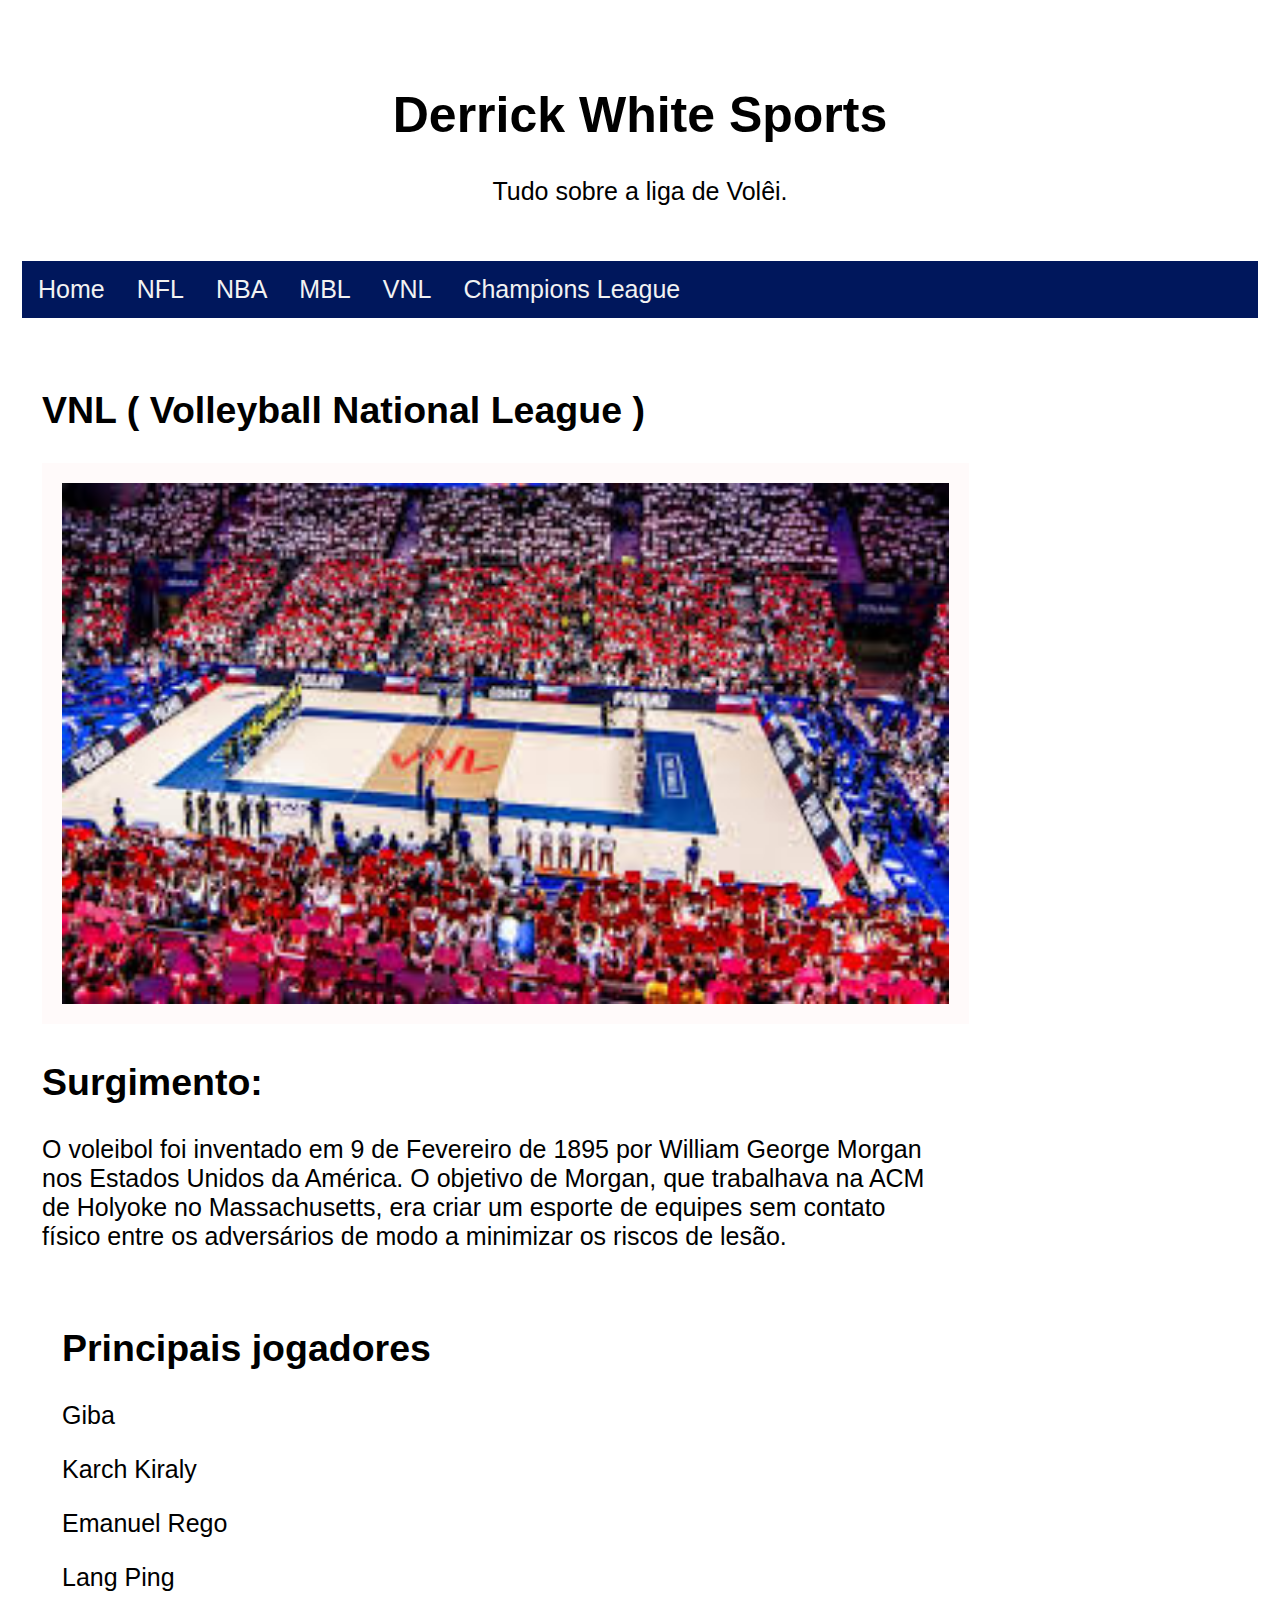
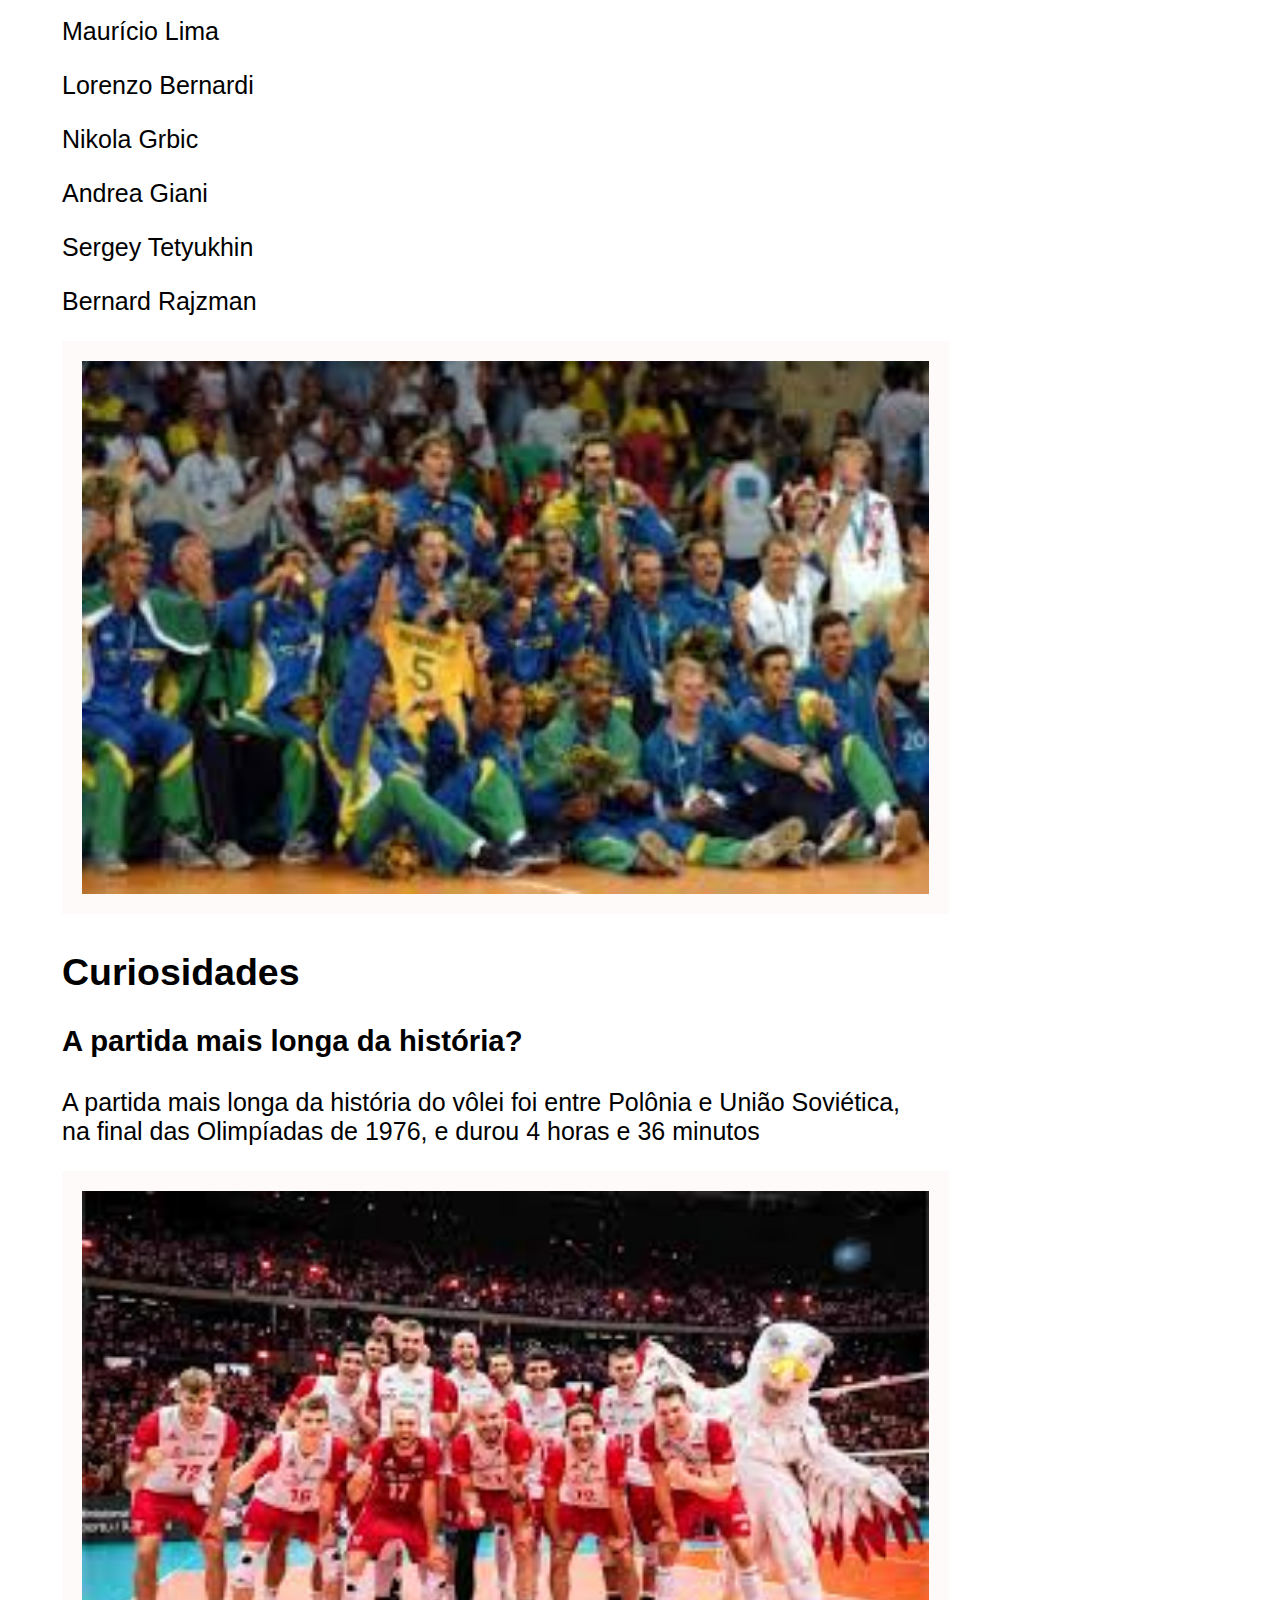
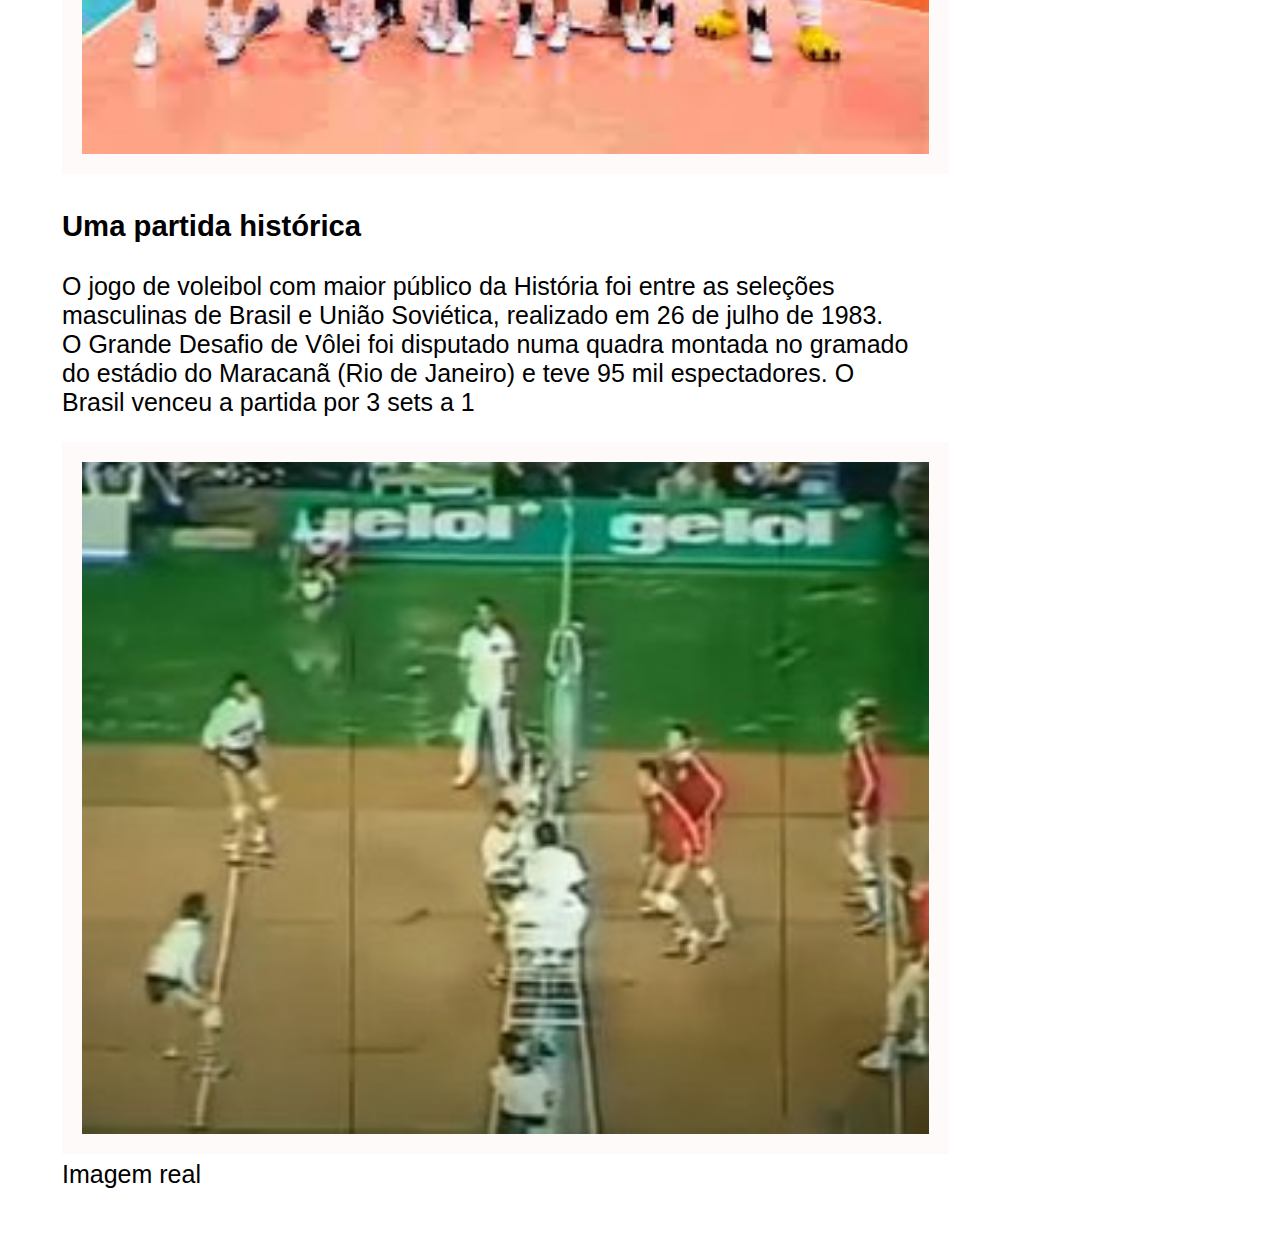
<file: vnl.html>
<!DOCTYPE html>
<html>

<head>
  <meta charset="utf-8">
  <meta name="viewport" content="width=device-width">
  <title>Derrick White Sports</title>
  <link href="style.css" rel="stylesheet" type="text/css" />

<body>

  <body>

  <div class="header">
    <h1>Derrick White Sports</h1>
    <p>Tudo sobre a liga de Volêi.</p>
  </div>

  <div class="topnav">
    <a href="home.html">Home</a>
    <a href="index.html">NFL</a>
    <a href="index.html">NBA</a>
    <a href="index.html">MBL</a>
    <a href="index.html" style="float:center">VNL</a>
     <a href="index.html">Champions League</a>
  </div>

  <div class="row">
    <div class="leftcolumn">
      <div class="card">
        <h2>VNL ( Volleyball National League )</h2>
        <div> <img src="IMG/vnl 1.jpg" /div>
        <h2> Surgimento:</h2>
        <p>O voleibol foi inventado em 9 de Fevereiro de 1895 por William George Morgan nos Estados Unidos da América. O objetivo de Morgan, que trabalhava na ACM de Holyoke no Massachusetts, era criar um esporte de equipes sem contato físico entre os adversários de modo a minimizar os riscos de lesão.
      </p>
      </div>
      <div class="card">
        <h2>Principais jogadores</h2>
        <div> 
          <p>
            Giba
            <p>
            Karch Kiraly
            <p>
            Emanuel Rego
            <p>
            Lang Ping
            <p>
            Maurício Lima
            <p>
            Lorenzo Bernardi
            <p>
            Nikola Grbic
            <p>
            Andrea Giani
              <p>
            Sergey Tetyukhin
                <p>
            Bernard Rajzman
                  <p>
          </p>
          <div> <img src="IMG/vnl 2.jpg" /div>

          <div>
            <h2> Curiosidades </h2>
      </div>
            <h3> A partida mais longa da história?</h3>
            <p>
              A partida mais longa da história do vôlei foi entre Polônia e União Soviética, na final das Olimpíadas de 1976, e durou 4 horas e 36 minutos
               </p>
          </div>

          <div> <img src="IMG/vnl 3.jpg"</div>
    <div>
      <h3> Uma partida histórica </h3>
      <p>
        O jogo de voleibol com maior público da História foi entre as seleções masculinas de Brasil e União Soviética, realizado em 26 de julho de 1983. O Grande Desafio de Vôlei foi disputado numa quadra montada no gramado do estádio do Maracanã (Rio de Janeiro) e teve 95 mil espectadores. O Brasil venceu a partida por 3 sets a 1

      </p>
        <div> <img src="IMG/vnl 4.jpg"</div>
      <p3>
        Imagem real
      </p3>


  </body>
  </html>
</file>
<file: style.css>
html {
  height: 100%;
  width: 100%;
  
}
body {
  font-family: 'Gill Sans', 'Gill Sans MT', Calibri, 'Trebuchet MS', sans-serif; font-size: 25px;
  padding: 14px;
  background: #ffffff;
  color: #000000;
}

/* Header/Blog Title */
.header {
  padding: 30px;
  text-align: center;
  background: #ffffff;
}

.header h1 {
  font-size: 50px;
}

/* Style the top navigation bar */
.topnav {
  overflow: hidden;
  background-color: #00175c;
}

/* Style the topnav links */
.topnav a {
  float: left;
  display: block;
  color: #f2f2f2;
  text-align: center;
  padding: 14px 16px;
  text-decoration: none;
}

/* Change color on hover */
.topnav a:hover {
  background-color: #ffffff;
  color: #fffafa;
}

/* Create two unequal columns that floats next to each other */
/* Left column */
.leftcolumn {   
  float: left;
  width: 75%;
}

/* Right column */
.rightcolumn {
  float: left;
  width: 25%;
  background-color: #ffffff;
  padding-left: 20px;
}

/* Fake image */
img {
  background-color: #fffafa;
  width: 100%;
  padding: 20px;
}

/* Add a card effect for articles */
.card {
  background-color: white;
  padding: 20px;
  margin-top: 20px;
}

/* Clear floats after the columns */
.row::after {
  content: "";
  display: table;
  clear: both;
}

/* Footer */
.footer {
  padding: 20px;
  text-align: center;
  background: #ddd;
  margin-top: 20px;
}

/* Responsive layout - when the screen is less than 800px wide, make the two columns stack on top of each other instead of next to each other */
@media screen and (max-width: 800px) {
  .leftcolumn, .rightcolumn {   
    width: 100%;
    padding: 0;
  }
}

/* Responsive layout - when the screen is less than 400px wide, make the navigation links stack on top of each other instead of next to each other */
@media screen and (max-width: 400px) {
  .topnav a {
    float: none;
    width: 100%;
  }
}
</file>
